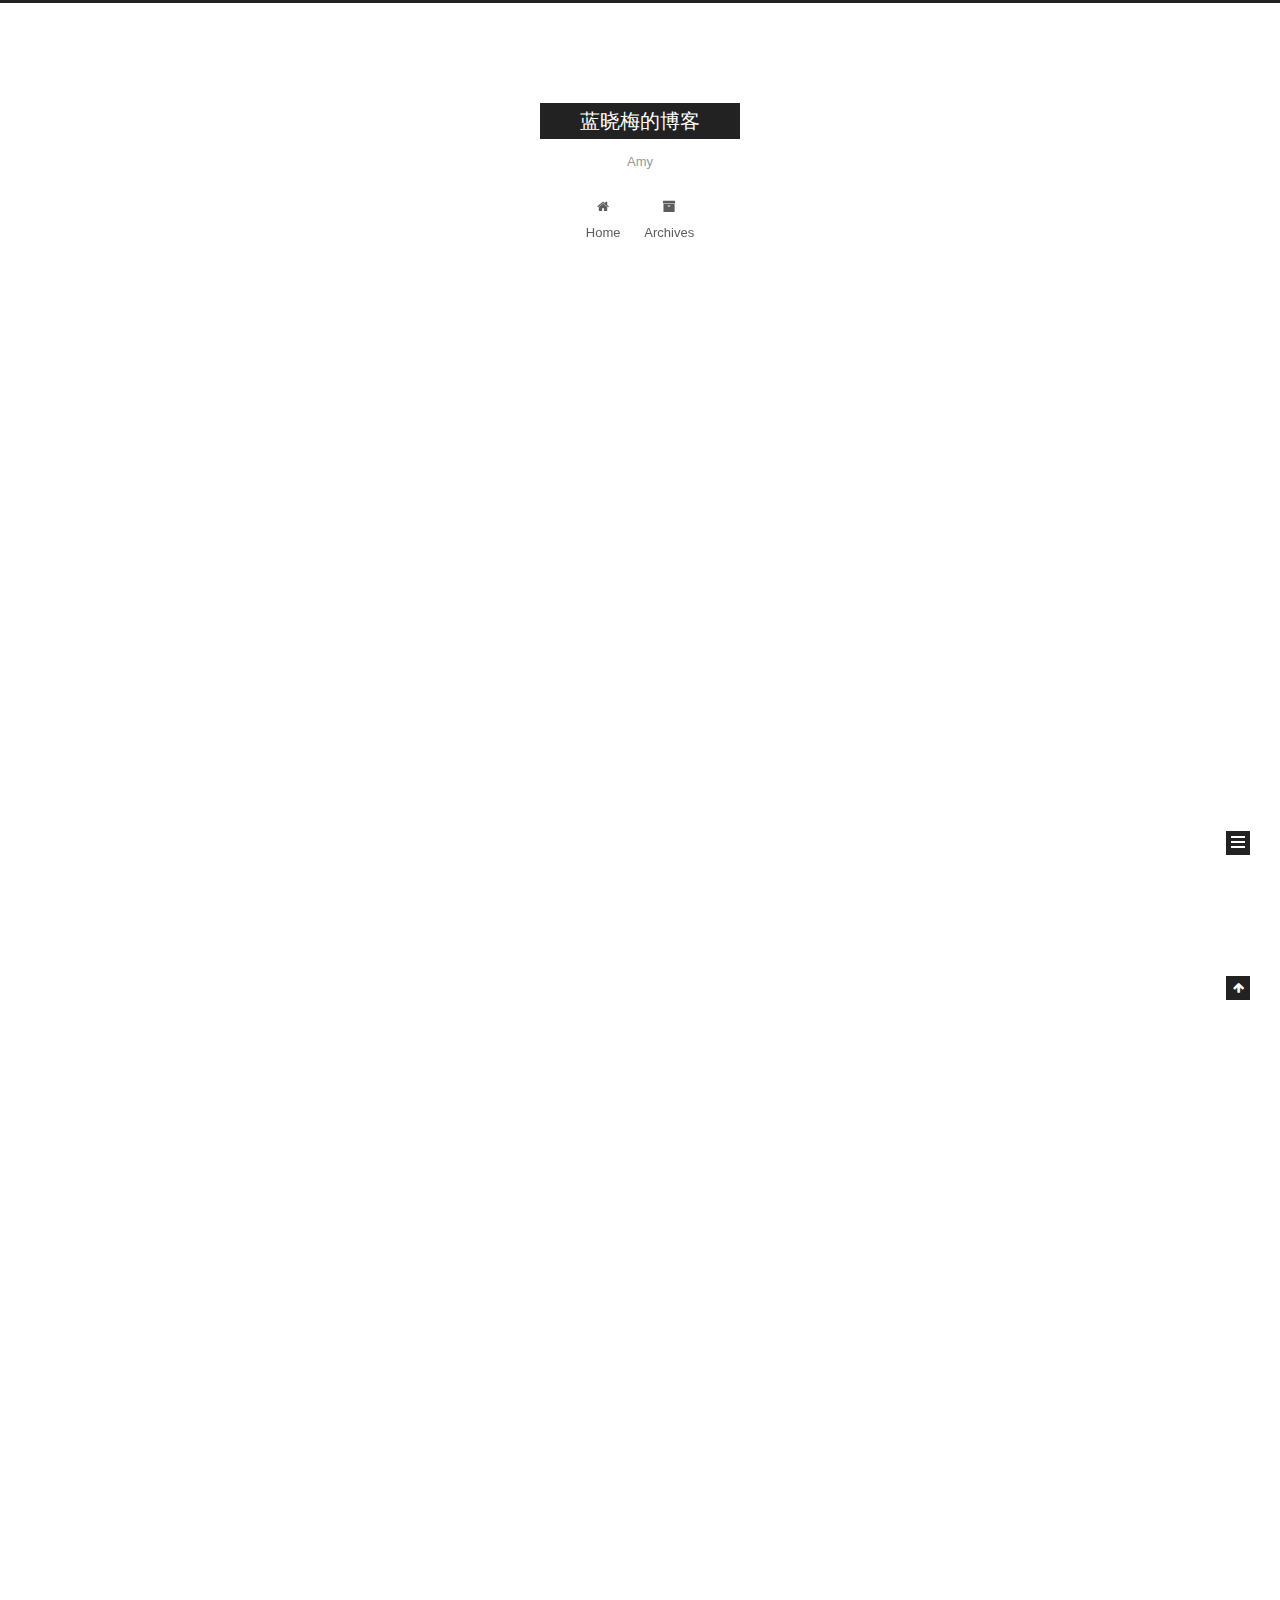
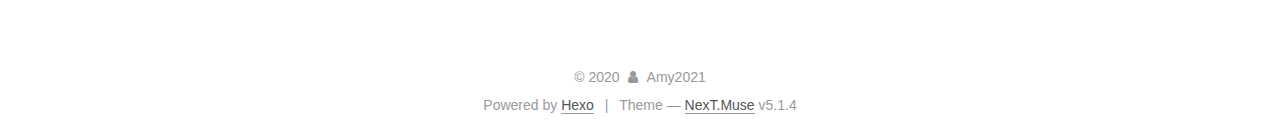
<file: index.html>
<!DOCTYPE html>



  


<html class="theme-next muse use-motion" lang="lan-Amy">
<head>
  <meta charset="UTF-8"/>
<meta http-equiv="X-UA-Compatible" content="IE=edge" />
<meta name="viewport" content="width=device-width, initial-scale=1, maximum-scale=1"/>
<meta name="theme-color" content="#222">









<meta http-equiv="Cache-Control" content="no-transform" />
<meta http-equiv="Cache-Control" content="no-siteapp" />
















  
  
  <link href="/lib/fancybox/source/jquery.fancybox.css?v=2.1.5" rel="stylesheet" type="text/css" />







<link href="/lib/font-awesome/css/font-awesome.min.css?v=4.6.2" rel="stylesheet" type="text/css" />

<link href="/css/main.css?v=5.1.4" rel="stylesheet" type="text/css" />


  <link rel="apple-touch-icon" sizes="180x180" href="/images/apple-touch-icon-next.png?v=5.1.4">


  <link rel="icon" type="image/png" sizes="32x32" href="/images/favicon-32x32-next.png?v=5.1.4">


  <link rel="icon" type="image/png" sizes="16x16" href="/images/favicon-16x16-next.png?v=5.1.4">


  <link rel="mask-icon" href="/images/logo.svg?v=5.1.4" color="#222">





  <meta name="keywords" content="Hexo, NexT" />










<meta name="description" content="刚刚上手">
<meta property="og:type" content="website">
<meta property="og:title" content="蓝晓梅的博客">
<meta property="og:url" content="http://yoursite.com/index.html">
<meta property="og:site_name" content="蓝晓梅的博客">
<meta property="og:description" content="刚刚上手">
<meta property="article:author" content="Amy2021">
<meta name="twitter:card" content="summary">



<script type="text/javascript" id="hexo.configurations">
  var NexT = window.NexT || {};
  var CONFIG = {
    root: '/',
    scheme: 'Muse',
    version: '5.1.4',
    sidebar: {"position":"left","display":"post","offset":12,"b2t":false,"scrollpercent":false,"onmobile":false},
    fancybox: true,
    tabs: true,
    motion: {"enable":true,"async":false,"transition":{"post_block":"fadeIn","post_header":"slideDownIn","post_body":"slideDownIn","coll_header":"slideLeftIn","sidebar":"slideUpIn"}},
    duoshuo: {
      userId: '0',
      author: 'Author'
    },
    algolia: {
      applicationID: '',
      apiKey: '',
      indexName: '',
      hits: {"per_page":10},
      labels: {"input_placeholder":"Search for Posts","hits_empty":"We didn't find any results for the search: ${query}","hits_stats":"${hits} results found in ${time} ms"}
    }
  };
</script>



  <link rel="canonical" href="http://yoursite.com/"/>





  <title>蓝晓梅的博客</title>
  








<meta name="generator" content="Hexo 4.2.0"></head>

<body itemscope itemtype="http://schema.org/WebPage" lang="lan-Amy">

  
  
    
  

  <div class="container sidebar-position-left 
  page-home">
    <div class="headband"></div>

    <header id="header" class="header" itemscope itemtype="http://schema.org/WPHeader">
      <div class="header-inner"><div class="site-brand-wrapper">
  <div class="site-meta ">
    

    <div class="custom-logo-site-title">
      <a href="/"  class="brand" rel="start">
        <span class="logo-line-before"><i></i></span>
        <span class="site-title">蓝晓梅的博客</span>
        <span class="logo-line-after"><i></i></span>
      </a>
    </div>
      
        <p class="site-subtitle">Amy</p>
      
  </div>

  <div class="site-nav-toggle">
    <button>
      <span class="btn-bar"></span>
      <span class="btn-bar"></span>
      <span class="btn-bar"></span>
    </button>
  </div>
</div>

<nav class="site-nav">
  

  
    <ul id="menu" class="menu">
      
        
        <li class="menu-item menu-item-home">
          <a href="/%20" rel="section">
            
              <i class="menu-item-icon fa fa-fw fa-home"></i> <br />
            
            Home
          </a>
        </li>
      
        
        <li class="menu-item menu-item-archives">
          <a href="/archives/%20" rel="section">
            
              <i class="menu-item-icon fa fa-fw fa-archive"></i> <br />
            
            Archives
          </a>
        </li>
      

      
    </ul>
  

  
</nav>



 </div>
    </header>

    <main id="main" class="main">
      <div class="main-inner">
        <div class="content-wrap">
          <div id="content" class="content">
            
  <section id="posts" class="posts-expand">
    
      

  

  
  
  

  <article class="post post-type-normal" itemscope itemtype="http://schema.org/Article">
  
  
  
  <div class="post-block">
    <link itemprop="mainEntityOfPage" href="http://yoursite.com/2020/05/08/first-blog/">

    <span hidden itemprop="author" itemscope itemtype="http://schema.org/Person">
      <meta itemprop="name" content="Amy2021">
      <meta itemprop="description" content="">
      <meta itemprop="image" content="/images/avatar.gif">
    </span>

    <span hidden itemprop="publisher" itemscope itemtype="http://schema.org/Organization">
      <meta itemprop="name" content="蓝晓梅的博客">
    </span>

    
      <header class="post-header">

        
        
          <h1 class="post-title" itemprop="name headline">
                
                <a class="post-title-link" href="/2020/05/08/first-blog/" itemprop="url">first-blog</a></h1>
        

        <div class="post-meta">
          <span class="post-time">
            
              <span class="post-meta-item-icon">
                <i class="fa fa-calendar-o"></i>
              </span>
              
                <span class="post-meta-item-text">Posted on</span>
              
              <time title="Post created" itemprop="dateCreated datePublished" datetime="2020-05-08T17:28:04+08:00">
                2020-05-08
              </time>
            

            

            
          </span>

          

          
            
          

          
          

          

          

          

        </div>
      </header>
    

    
    
    
    <div class="post-body" itemprop="articleBody">

      
      

      
        
          
            <h3 id="蓝晓梅的博客"><a href="#蓝晓梅的博客" class="headerlink" title="蓝晓梅的博客"></a>蓝晓梅的博客</h3>
          
        
      
    </div>
    
    
    

    

    

    

    <footer class="post-footer">
      

      

      

      
      
        <div class="post-eof"></div>
      
    </footer>
  </div>
  
  
  
  </article>


    
      

  

  
  
  

  <article class="post post-type-normal" itemscope itemtype="http://schema.org/Article">
  
  
  
  <div class="post-block">
    <link itemprop="mainEntityOfPage" href="http://yoursite.com/2020/05/08/hello-world/">

    <span hidden itemprop="author" itemscope itemtype="http://schema.org/Person">
      <meta itemprop="name" content="Amy2021">
      <meta itemprop="description" content="">
      <meta itemprop="image" content="/images/avatar.gif">
    </span>

    <span hidden itemprop="publisher" itemscope itemtype="http://schema.org/Organization">
      <meta itemprop="name" content="蓝晓梅的博客">
    </span>

    
      <header class="post-header">

        
        
          <h1 class="post-title" itemprop="name headline">
                
                <a class="post-title-link" href="/2020/05/08/hello-world/" itemprop="url">Hello World</a></h1>
        

        <div class="post-meta">
          <span class="post-time">
            
              <span class="post-meta-item-icon">
                <i class="fa fa-calendar-o"></i>
              </span>
              
                <span class="post-meta-item-text">Posted on</span>
              
              <time title="Post created" itemprop="dateCreated datePublished" datetime="2020-05-08T17:12:32+08:00">
                2020-05-08
              </time>
            

            

            
          </span>

          

          
            
          

          
          

          

          

          

        </div>
      </header>
    

    
    
    
    <div class="post-body" itemprop="articleBody">

      
      

      
        
          
            <p>Welcome to <a href="https://hexo.io/" target="_blank" rel="noopener">Hexo</a>! This is your very first post. Check <a href="https://hexo.io/docs/" target="_blank" rel="noopener">documentation</a> for more info. If you get any problems when using Hexo, you can find the answer in <a href="https://hexo.io/docs/troubleshooting.html" target="_blank" rel="noopener">troubleshooting</a> or you can ask me on <a href="https://github.com/hexojs/hexo/issues" target="_blank" rel="noopener">GitHub</a>.</p>
<h2 id="Quick-Start"><a href="#Quick-Start" class="headerlink" title="Quick Start"></a>Quick Start</h2><h3 id="Create-a-new-post"><a href="#Create-a-new-post" class="headerlink" title="Create a new post"></a>Create a new post</h3><figure class="highlight bash"><table><tr><td class="gutter"><pre><span class="line">1</span><br></pre></td><td class="code"><pre><span class="line">$ hexo new <span class="string">"My New Post"</span></span><br></pre></td></tr></table></figure>

<p>More info: <a href="https://hexo.io/docs/writing.html" target="_blank" rel="noopener">Writing</a></p>
<h3 id="Run-server"><a href="#Run-server" class="headerlink" title="Run server"></a>Run server</h3><figure class="highlight bash"><table><tr><td class="gutter"><pre><span class="line">1</span><br></pre></td><td class="code"><pre><span class="line">$ hexo server</span><br></pre></td></tr></table></figure>

<p>More info: <a href="https://hexo.io/docs/server.html" target="_blank" rel="noopener">Server</a></p>
<h3 id="Generate-static-files"><a href="#Generate-static-files" class="headerlink" title="Generate static files"></a>Generate static files</h3><figure class="highlight bash"><table><tr><td class="gutter"><pre><span class="line">1</span><br></pre></td><td class="code"><pre><span class="line">$ hexo generate</span><br></pre></td></tr></table></figure>

<p>More info: <a href="https://hexo.io/docs/generating.html" target="_blank" rel="noopener">Generating</a></p>
<h3 id="Deploy-to-remote-sites"><a href="#Deploy-to-remote-sites" class="headerlink" title="Deploy to remote sites"></a>Deploy to remote sites</h3><figure class="highlight bash"><table><tr><td class="gutter"><pre><span class="line">1</span><br></pre></td><td class="code"><pre><span class="line">$ hexo deploy</span><br></pre></td></tr></table></figure>

<p>More info: <a href="https://hexo.io/docs/one-command-deployment.html" target="_blank" rel="noopener">Deployment</a></p>

          
        
      
    </div>
    
    
    

    

    

    

    <footer class="post-footer">
      

      

      

      
      
        <div class="post-eof"></div>
      
    </footer>
  </div>
  
  
  
  </article>


    
  </section>

  


          </div>
          


          

        </div>
        
          
  
  <div class="sidebar-toggle">
    <div class="sidebar-toggle-line-wrap">
      <span class="sidebar-toggle-line sidebar-toggle-line-first"></span>
      <span class="sidebar-toggle-line sidebar-toggle-line-middle"></span>
      <span class="sidebar-toggle-line sidebar-toggle-line-last"></span>
    </div>
  </div>

  <aside id="sidebar" class="sidebar">
    
    <div class="sidebar-inner">

      

      

      <section class="site-overview-wrap sidebar-panel sidebar-panel-active">
        <div class="site-overview">
          <div class="site-author motion-element" itemprop="author" itemscope itemtype="http://schema.org/Person">
            
              <p class="site-author-name" itemprop="name">Amy2021</p>
              <p class="site-description motion-element" itemprop="description">刚刚上手</p>
          </div>

          <nav class="site-state motion-element">

            
              <div class="site-state-item site-state-posts">
              
                <a href="/archives/%20%7C%7C%20archive">
              
                  <span class="site-state-item-count">2</span>
                  <span class="site-state-item-name">posts</span>
                </a>
              </div>
            

            

            

          </nav>

          

          

          
          

          
          

          

        </div>
      </section>

      

      

    </div>
  </aside>


        
      </div>
    </main>

    <footer id="footer" class="footer">
      <div class="footer-inner">
        <div class="copyright">&copy; <span itemprop="copyrightYear">2020</span>
  <span class="with-love">
    <i class="fa fa-user"></i>
  </span>
  <span class="author" itemprop="copyrightHolder">Amy2021</span>

  
</div>


  <div class="powered-by">Powered by <a class="theme-link" target="_blank" href="https://hexo.io">Hexo</a></div>



  <span class="post-meta-divider">|</span>



  <div class="theme-info">Theme &mdash; <a class="theme-link" target="_blank" href="https://github.com/iissnan/hexo-theme-next">NexT.Muse</a> v5.1.4</div>




        







        
      </div>
    </footer>

    
      <div class="back-to-top">
        <i class="fa fa-arrow-up"></i>
        
      </div>
    

    

  </div>

  

<script type="text/javascript">
  if (Object.prototype.toString.call(window.Promise) !== '[object Function]') {
    window.Promise = null;
  }
</script>









  












  
  
    <script type="text/javascript" src="/lib/jquery/index.js?v=2.1.3"></script>
  

  
  
    <script type="text/javascript" src="/lib/fastclick/lib/fastclick.min.js?v=1.0.6"></script>
  

  
  
    <script type="text/javascript" src="/lib/jquery_lazyload/jquery.lazyload.js?v=1.9.7"></script>
  

  
  
    <script type="text/javascript" src="/lib/velocity/velocity.min.js?v=1.2.1"></script>
  

  
  
    <script type="text/javascript" src="/lib/velocity/velocity.ui.min.js?v=1.2.1"></script>
  

  
  
    <script type="text/javascript" src="/lib/fancybox/source/jquery.fancybox.pack.js?v=2.1.5"></script>
  


  


  <script type="text/javascript" src="/js/src/utils.js?v=5.1.4"></script>

  <script type="text/javascript" src="/js/src/motion.js?v=5.1.4"></script>



  
  

  

  


  <script type="text/javascript" src="/js/src/bootstrap.js?v=5.1.4"></script>



  


  




	





  





  












  





  

  

  

  
  

  

  

  

</body>
</html>
</file>
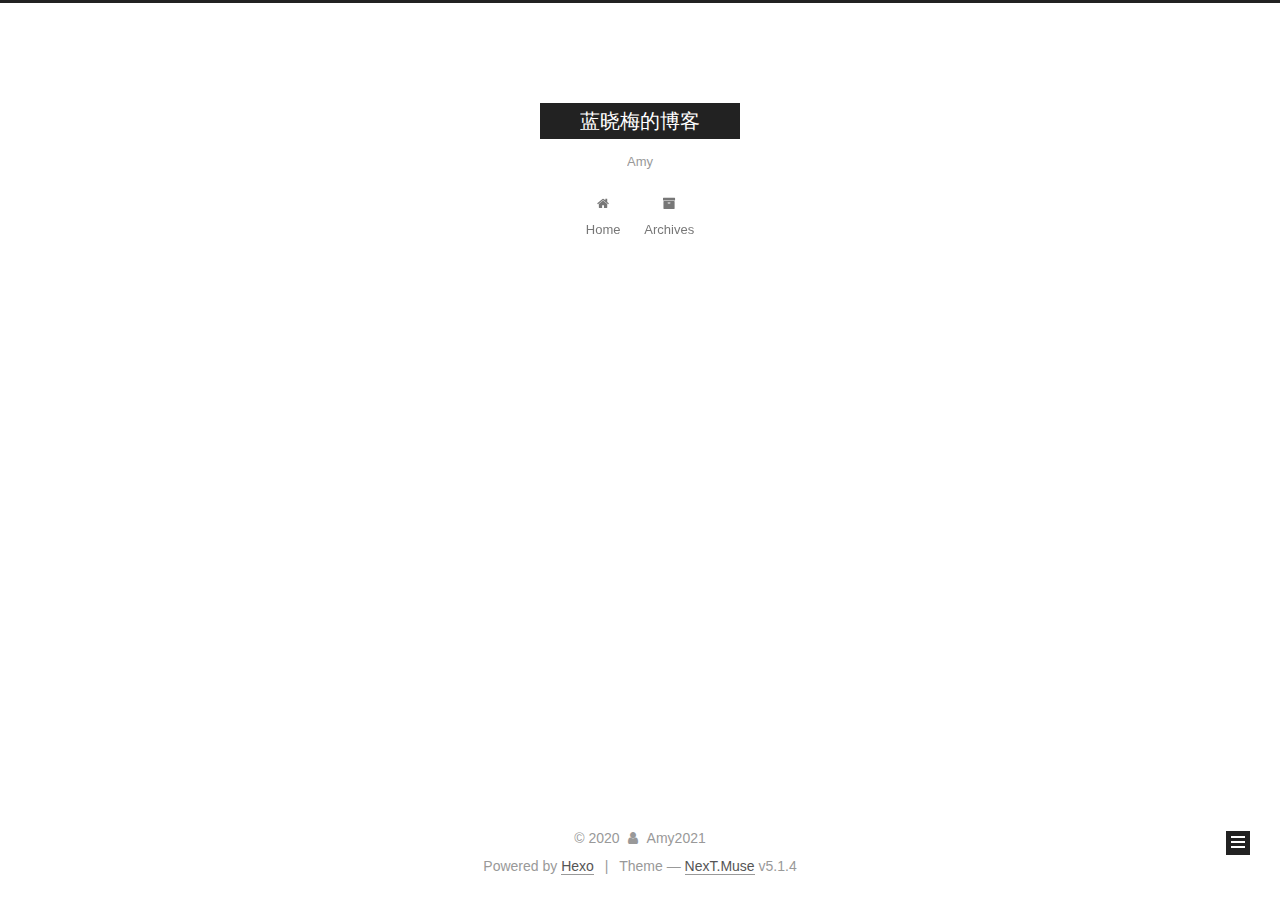
<file: archives/index.html>
<!DOCTYPE html>



  


<html class="theme-next muse use-motion" lang="lan-Amy">
<head>
  <meta charset="UTF-8"/>
<meta http-equiv="X-UA-Compatible" content="IE=edge" />
<meta name="viewport" content="width=device-width, initial-scale=1, maximum-scale=1"/>
<meta name="theme-color" content="#222">









<meta http-equiv="Cache-Control" content="no-transform" />
<meta http-equiv="Cache-Control" content="no-siteapp" />
















  
  
  <link href="/lib/fancybox/source/jquery.fancybox.css?v=2.1.5" rel="stylesheet" type="text/css" />







<link href="/lib/font-awesome/css/font-awesome.min.css?v=4.6.2" rel="stylesheet" type="text/css" />

<link href="/css/main.css?v=5.1.4" rel="stylesheet" type="text/css" />


  <link rel="apple-touch-icon" sizes="180x180" href="/images/apple-touch-icon-next.png?v=5.1.4">


  <link rel="icon" type="image/png" sizes="32x32" href="/images/favicon-32x32-next.png?v=5.1.4">


  <link rel="icon" type="image/png" sizes="16x16" href="/images/favicon-16x16-next.png?v=5.1.4">


  <link rel="mask-icon" href="/images/logo.svg?v=5.1.4" color="#222">





  <meta name="keywords" content="Hexo, NexT" />










<meta name="description" content="刚刚上手">
<meta property="og:type" content="website">
<meta property="og:title" content="蓝晓梅的博客">
<meta property="og:url" content="http://yoursite.com/archives/index.html">
<meta property="og:site_name" content="蓝晓梅的博客">
<meta property="og:description" content="刚刚上手">
<meta property="article:author" content="Amy2021">
<meta name="twitter:card" content="summary">



<script type="text/javascript" id="hexo.configurations">
  var NexT = window.NexT || {};
  var CONFIG = {
    root: '/',
    scheme: 'Muse',
    version: '5.1.4',
    sidebar: {"position":"left","display":"post","offset":12,"b2t":false,"scrollpercent":false,"onmobile":false},
    fancybox: true,
    tabs: true,
    motion: {"enable":true,"async":false,"transition":{"post_block":"fadeIn","post_header":"slideDownIn","post_body":"slideDownIn","coll_header":"slideLeftIn","sidebar":"slideUpIn"}},
    duoshuo: {
      userId: '0',
      author: 'Author'
    },
    algolia: {
      applicationID: '',
      apiKey: '',
      indexName: '',
      hits: {"per_page":10},
      labels: {"input_placeholder":"Search for Posts","hits_empty":"We didn't find any results for the search: ${query}","hits_stats":"${hits} results found in ${time} ms"}
    }
  };
</script>



  <link rel="canonical" href="http://yoursite.com/archives/"/>





  <title>Archive | 蓝晓梅的博客</title>
  








<meta name="generator" content="Hexo 4.2.0"></head>

<body itemscope itemtype="http://schema.org/WebPage" lang="lan-Amy">

  
  
    
  

  <div class="container sidebar-position-left page-archive">
    <div class="headband"></div>

    <header id="header" class="header" itemscope itemtype="http://schema.org/WPHeader">
      <div class="header-inner"><div class="site-brand-wrapper">
  <div class="site-meta ">
    

    <div class="custom-logo-site-title">
      <a href="/"  class="brand" rel="start">
        <span class="logo-line-before"><i></i></span>
        <span class="site-title">蓝晓梅的博客</span>
        <span class="logo-line-after"><i></i></span>
      </a>
    </div>
      
        <p class="site-subtitle">Amy</p>
      
  </div>

  <div class="site-nav-toggle">
    <button>
      <span class="btn-bar"></span>
      <span class="btn-bar"></span>
      <span class="btn-bar"></span>
    </button>
  </div>
</div>

<nav class="site-nav">
  

  
    <ul id="menu" class="menu">
      
        
        <li class="menu-item menu-item-home">
          <a href="/%20" rel="section">
            
              <i class="menu-item-icon fa fa-fw fa-home"></i> <br />
            
            Home
          </a>
        </li>
      
        
        <li class="menu-item menu-item-archives">
          <a href="/archives/%20" rel="section">
            
              <i class="menu-item-icon fa fa-fw fa-archive"></i> <br />
            
            Archives
          </a>
        </li>
      

      
    </ul>
  

  
</nav>



 </div>
    </header>

    <main id="main" class="main">
      <div class="main-inner">
        <div class="content-wrap">
          <div id="content" class="content">
            

  
  
  
  <div class="post-block archive">
    <div id="posts" class="posts-collapse">
      <span class="archive-move-on"></span>

      <span class="archive-page-counter">
        
        
        
          
        
        Um..! 2 posts in total. Keep on posting.
      </span>

      

        
        
        

        
          
          <div class="collection-title">
            <h1 class="archive-year" id="archive-year-2020">2020</h1>
          </div>
        
        

        

  <article class="post post-type-normal" itemscope itemtype="http://schema.org/Article">
    <header class="post-header">

      <h2 class="post-title">
        
            <a class="post-title-link" href="/2020/05/08/first-blog/" itemprop="url">
              
                <span itemprop="name">first-blog</span>
              
            </a>
        
      </h2>

      <div class="post-meta">
        <time class="post-time" itemprop="dateCreated"
              datetime="2020-05-08T17:28:04+08:00"
              content="2020-05-08" >
          05-08
        </time>
      </div>

    </header>
  </article>



      

        
        
        

        
        

        

  <article class="post post-type-normal" itemscope itemtype="http://schema.org/Article">
    <header class="post-header">

      <h2 class="post-title">
        
            <a class="post-title-link" href="/2020/05/08/hello-world/" itemprop="url">
              
                <span itemprop="name">Hello World</span>
              
            </a>
        
      </h2>

      <div class="post-meta">
        <time class="post-time" itemprop="dateCreated"
              datetime="2020-05-08T17:12:32+08:00"
              content="2020-05-08" >
          05-08
        </time>
      </div>

    </header>
  </article>



      

    </div>
  </div>
  
  
  

  



          </div>
          


          

        </div>
        
          
  
  <div class="sidebar-toggle">
    <div class="sidebar-toggle-line-wrap">
      <span class="sidebar-toggle-line sidebar-toggle-line-first"></span>
      <span class="sidebar-toggle-line sidebar-toggle-line-middle"></span>
      <span class="sidebar-toggle-line sidebar-toggle-line-last"></span>
    </div>
  </div>

  <aside id="sidebar" class="sidebar">
    
    <div class="sidebar-inner">

      

      

      <section class="site-overview-wrap sidebar-panel sidebar-panel-active">
        <div class="site-overview">
          <div class="site-author motion-element" itemprop="author" itemscope itemtype="http://schema.org/Person">
            
              <p class="site-author-name" itemprop="name">Amy2021</p>
              <p class="site-description motion-element" itemprop="description">刚刚上手</p>
          </div>

          <nav class="site-state motion-element">

            
              <div class="site-state-item site-state-posts">
              
                <a href="/archives/%20%7C%7C%20archive">
              
                  <span class="site-state-item-count">2</span>
                  <span class="site-state-item-name">posts</span>
                </a>
              </div>
            

            

            

          </nav>

          

          

          
          

          
          

          

        </div>
      </section>

      

      

    </div>
  </aside>


        
      </div>
    </main>

    <footer id="footer" class="footer">
      <div class="footer-inner">
        <div class="copyright">&copy; <span itemprop="copyrightYear">2020</span>
  <span class="with-love">
    <i class="fa fa-user"></i>
  </span>
  <span class="author" itemprop="copyrightHolder">Amy2021</span>

  
</div>


  <div class="powered-by">Powered by <a class="theme-link" target="_blank" href="https://hexo.io">Hexo</a></div>



  <span class="post-meta-divider">|</span>



  <div class="theme-info">Theme &mdash; <a class="theme-link" target="_blank" href="https://github.com/iissnan/hexo-theme-next">NexT.Muse</a> v5.1.4</div>




        







        
      </div>
    </footer>

    
      <div class="back-to-top">
        <i class="fa fa-arrow-up"></i>
        
      </div>
    

    

  </div>

  

<script type="text/javascript">
  if (Object.prototype.toString.call(window.Promise) !== '[object Function]') {
    window.Promise = null;
  }
</script>









  












  
  
    <script type="text/javascript" src="/lib/jquery/index.js?v=2.1.3"></script>
  

  
  
    <script type="text/javascript" src="/lib/fastclick/lib/fastclick.min.js?v=1.0.6"></script>
  

  
  
    <script type="text/javascript" src="/lib/jquery_lazyload/jquery.lazyload.js?v=1.9.7"></script>
  

  
  
    <script type="text/javascript" src="/lib/velocity/velocity.min.js?v=1.2.1"></script>
  

  
  
    <script type="text/javascript" src="/lib/velocity/velocity.ui.min.js?v=1.2.1"></script>
  

  
  
    <script type="text/javascript" src="/lib/fancybox/source/jquery.fancybox.pack.js?v=2.1.5"></script>
  


  


  <script type="text/javascript" src="/js/src/utils.js?v=5.1.4"></script>

  <script type="text/javascript" src="/js/src/motion.js?v=5.1.4"></script>



  
  

  

  


  <script type="text/javascript" src="/js/src/bootstrap.js?v=5.1.4"></script>



  


  




	





  





  












  





  

  

  

  
  

  

  

  

</body>
</html>
</file>
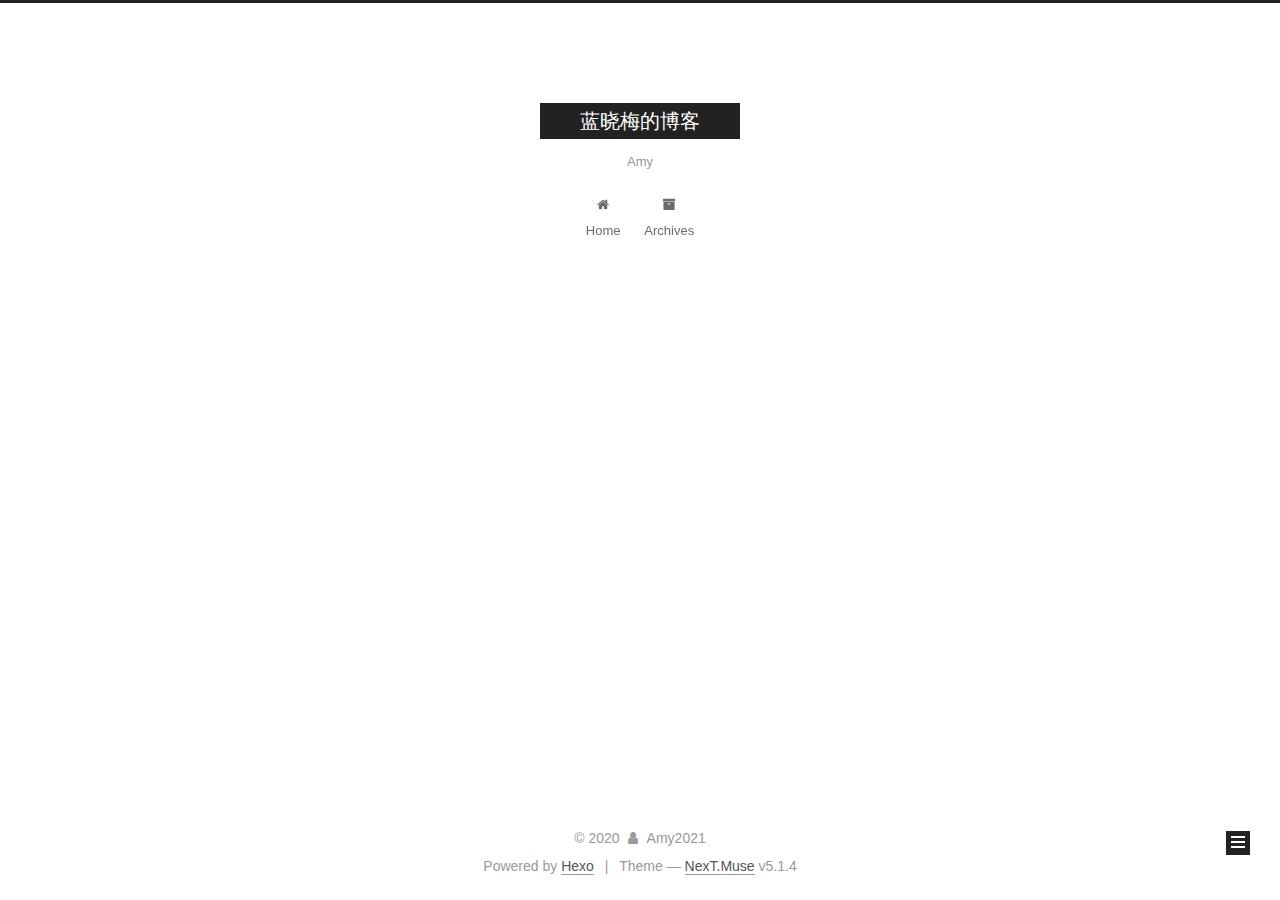
<file: archives/2020/index.html>
<!DOCTYPE html>



  


<html class="theme-next muse use-motion" lang="lan-Amy">
<head>
  <meta charset="UTF-8"/>
<meta http-equiv="X-UA-Compatible" content="IE=edge" />
<meta name="viewport" content="width=device-width, initial-scale=1, maximum-scale=1"/>
<meta name="theme-color" content="#222">









<meta http-equiv="Cache-Control" content="no-transform" />
<meta http-equiv="Cache-Control" content="no-siteapp" />
















  
  
  <link href="/lib/fancybox/source/jquery.fancybox.css?v=2.1.5" rel="stylesheet" type="text/css" />







<link href="/lib/font-awesome/css/font-awesome.min.css?v=4.6.2" rel="stylesheet" type="text/css" />

<link href="/css/main.css?v=5.1.4" rel="stylesheet" type="text/css" />


  <link rel="apple-touch-icon" sizes="180x180" href="/images/apple-touch-icon-next.png?v=5.1.4">


  <link rel="icon" type="image/png" sizes="32x32" href="/images/favicon-32x32-next.png?v=5.1.4">


  <link rel="icon" type="image/png" sizes="16x16" href="/images/favicon-16x16-next.png?v=5.1.4">


  <link rel="mask-icon" href="/images/logo.svg?v=5.1.4" color="#222">





  <meta name="keywords" content="Hexo, NexT" />










<meta name="description" content="刚刚上手">
<meta property="og:type" content="website">
<meta property="og:title" content="蓝晓梅的博客">
<meta property="og:url" content="http://yoursite.com/archives/2020/index.html">
<meta property="og:site_name" content="蓝晓梅的博客">
<meta property="og:description" content="刚刚上手">
<meta property="article:author" content="Amy2021">
<meta name="twitter:card" content="summary">



<script type="text/javascript" id="hexo.configurations">
  var NexT = window.NexT || {};
  var CONFIG = {
    root: '/',
    scheme: 'Muse',
    version: '5.1.4',
    sidebar: {"position":"left","display":"post","offset":12,"b2t":false,"scrollpercent":false,"onmobile":false},
    fancybox: true,
    tabs: true,
    motion: {"enable":true,"async":false,"transition":{"post_block":"fadeIn","post_header":"slideDownIn","post_body":"slideDownIn","coll_header":"slideLeftIn","sidebar":"slideUpIn"}},
    duoshuo: {
      userId: '0',
      author: 'Author'
    },
    algolia: {
      applicationID: '',
      apiKey: '',
      indexName: '',
      hits: {"per_page":10},
      labels: {"input_placeholder":"Search for Posts","hits_empty":"We didn't find any results for the search: ${query}","hits_stats":"${hits} results found in ${time} ms"}
    }
  };
</script>



  <link rel="canonical" href="http://yoursite.com/archives/2020/"/>





  <title>Archive | 蓝晓梅的博客</title>
  








<meta name="generator" content="Hexo 4.2.0"></head>

<body itemscope itemtype="http://schema.org/WebPage" lang="lan-Amy">

  
  
    
  

  <div class="container sidebar-position-left page-archive">
    <div class="headband"></div>

    <header id="header" class="header" itemscope itemtype="http://schema.org/WPHeader">
      <div class="header-inner"><div class="site-brand-wrapper">
  <div class="site-meta ">
    

    <div class="custom-logo-site-title">
      <a href="/"  class="brand" rel="start">
        <span class="logo-line-before"><i></i></span>
        <span class="site-title">蓝晓梅的博客</span>
        <span class="logo-line-after"><i></i></span>
      </a>
    </div>
      
        <p class="site-subtitle">Amy</p>
      
  </div>

  <div class="site-nav-toggle">
    <button>
      <span class="btn-bar"></span>
      <span class="btn-bar"></span>
      <span class="btn-bar"></span>
    </button>
  </div>
</div>

<nav class="site-nav">
  

  
    <ul id="menu" class="menu">
      
        
        <li class="menu-item menu-item-home">
          <a href="/%20" rel="section">
            
              <i class="menu-item-icon fa fa-fw fa-home"></i> <br />
            
            Home
          </a>
        </li>
      
        
        <li class="menu-item menu-item-archives">
          <a href="/archives/%20" rel="section">
            
              <i class="menu-item-icon fa fa-fw fa-archive"></i> <br />
            
            Archives
          </a>
        </li>
      

      
    </ul>
  

  
</nav>



 </div>
    </header>

    <main id="main" class="main">
      <div class="main-inner">
        <div class="content-wrap">
          <div id="content" class="content">
            

  
  
  
  <div class="post-block archive">
    <div id="posts" class="posts-collapse">
      <span class="archive-move-on"></span>

      <span class="archive-page-counter">
        
        
        
          
        
        Um..! 2 posts in total. Keep on posting.
      </span>

      

        
        
        

        
          
          <div class="collection-title">
            <h1 class="archive-year" id="archive-year-2020">2020</h1>
          </div>
        
        

        

  <article class="post post-type-normal" itemscope itemtype="http://schema.org/Article">
    <header class="post-header">

      <h2 class="post-title">
        
            <a class="post-title-link" href="/2020/05/08/first-blog/" itemprop="url">
              
                <span itemprop="name">first-blog</span>
              
            </a>
        
      </h2>

      <div class="post-meta">
        <time class="post-time" itemprop="dateCreated"
              datetime="2020-05-08T17:28:04+08:00"
              content="2020-05-08" >
          05-08
        </time>
      </div>

    </header>
  </article>



      

        
        
        

        
        

        

  <article class="post post-type-normal" itemscope itemtype="http://schema.org/Article">
    <header class="post-header">

      <h2 class="post-title">
        
            <a class="post-title-link" href="/2020/05/08/hello-world/" itemprop="url">
              
                <span itemprop="name">Hello World</span>
              
            </a>
        
      </h2>

      <div class="post-meta">
        <time class="post-time" itemprop="dateCreated"
              datetime="2020-05-08T17:12:32+08:00"
              content="2020-05-08" >
          05-08
        </time>
      </div>

    </header>
  </article>



      

    </div>
  </div>
  
  
  

  



          </div>
          


          

        </div>
        
          
  
  <div class="sidebar-toggle">
    <div class="sidebar-toggle-line-wrap">
      <span class="sidebar-toggle-line sidebar-toggle-line-first"></span>
      <span class="sidebar-toggle-line sidebar-toggle-line-middle"></span>
      <span class="sidebar-toggle-line sidebar-toggle-line-last"></span>
    </div>
  </div>

  <aside id="sidebar" class="sidebar">
    
    <div class="sidebar-inner">

      

      

      <section class="site-overview-wrap sidebar-panel sidebar-panel-active">
        <div class="site-overview">
          <div class="site-author motion-element" itemprop="author" itemscope itemtype="http://schema.org/Person">
            
              <p class="site-author-name" itemprop="name">Amy2021</p>
              <p class="site-description motion-element" itemprop="description">刚刚上手</p>
          </div>

          <nav class="site-state motion-element">

            
              <div class="site-state-item site-state-posts">
              
                <a href="/archives/%20%7C%7C%20archive">
              
                  <span class="site-state-item-count">2</span>
                  <span class="site-state-item-name">posts</span>
                </a>
              </div>
            

            

            

          </nav>

          

          

          
          

          
          

          

        </div>
      </section>

      

      

    </div>
  </aside>


        
      </div>
    </main>

    <footer id="footer" class="footer">
      <div class="footer-inner">
        <div class="copyright">&copy; <span itemprop="copyrightYear">2020</span>
  <span class="with-love">
    <i class="fa fa-user"></i>
  </span>
  <span class="author" itemprop="copyrightHolder">Amy2021</span>

  
</div>


  <div class="powered-by">Powered by <a class="theme-link" target="_blank" href="https://hexo.io">Hexo</a></div>



  <span class="post-meta-divider">|</span>



  <div class="theme-info">Theme &mdash; <a class="theme-link" target="_blank" href="https://github.com/iissnan/hexo-theme-next">NexT.Muse</a> v5.1.4</div>




        







        
      </div>
    </footer>

    
      <div class="back-to-top">
        <i class="fa fa-arrow-up"></i>
        
      </div>
    

    

  </div>

  

<script type="text/javascript">
  if (Object.prototype.toString.call(window.Promise) !== '[object Function]') {
    window.Promise = null;
  }
</script>









  












  
  
    <script type="text/javascript" src="/lib/jquery/index.js?v=2.1.3"></script>
  

  
  
    <script type="text/javascript" src="/lib/fastclick/lib/fastclick.min.js?v=1.0.6"></script>
  

  
  
    <script type="text/javascript" src="/lib/jquery_lazyload/jquery.lazyload.js?v=1.9.7"></script>
  

  
  
    <script type="text/javascript" src="/lib/velocity/velocity.min.js?v=1.2.1"></script>
  

  
  
    <script type="text/javascript" src="/lib/velocity/velocity.ui.min.js?v=1.2.1"></script>
  

  
  
    <script type="text/javascript" src="/lib/fancybox/source/jquery.fancybox.pack.js?v=2.1.5"></script>
  


  


  <script type="text/javascript" src="/js/src/utils.js?v=5.1.4"></script>

  <script type="text/javascript" src="/js/src/motion.js?v=5.1.4"></script>



  
  

  

  


  <script type="text/javascript" src="/js/src/bootstrap.js?v=5.1.4"></script>



  


  




	





  





  












  





  

  

  

  
  

  

  

  

</body>
</html>
</file>
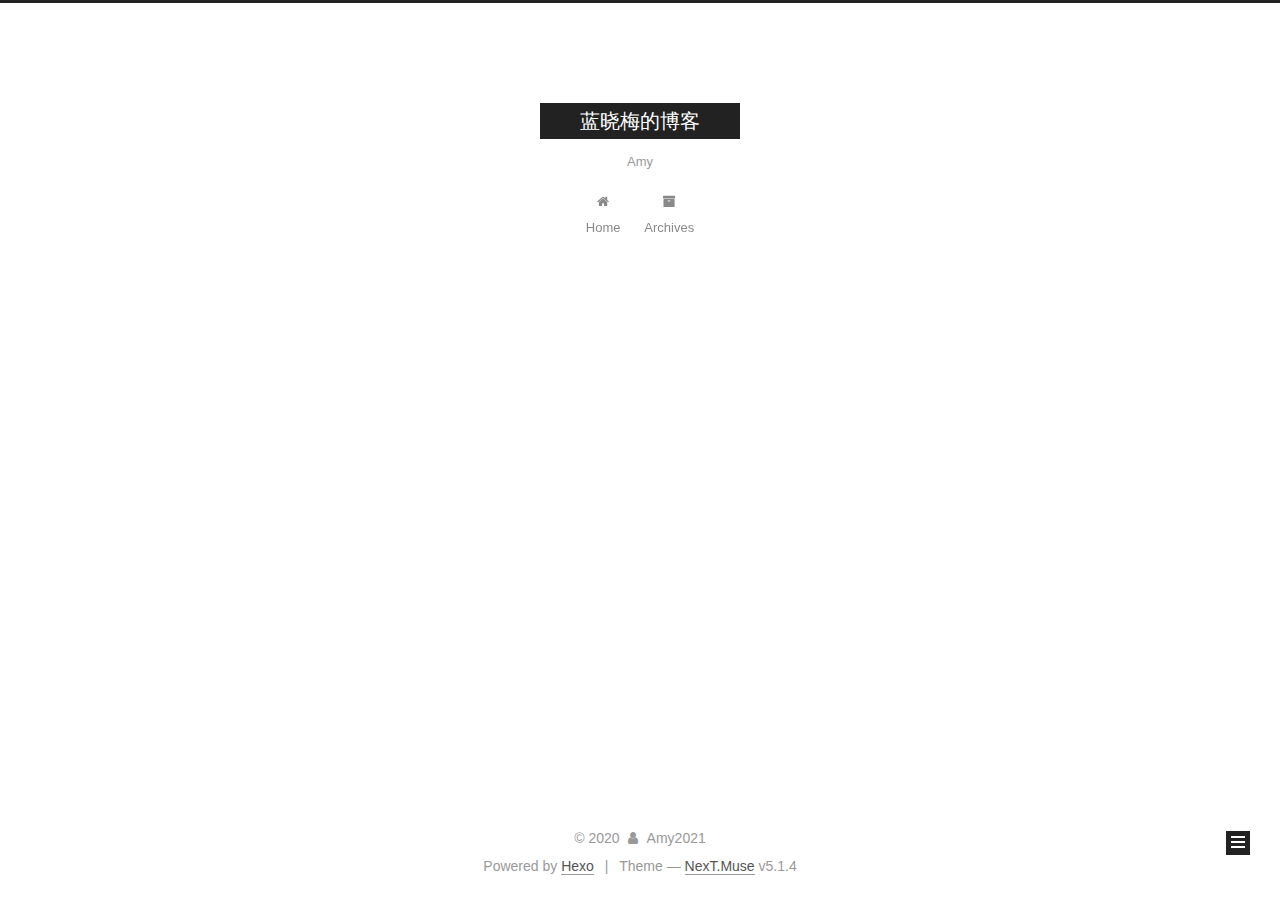
<file: archives/2020/05/index.html>
<!DOCTYPE html>



  


<html class="theme-next muse use-motion" lang="lan-Amy">
<head>
  <meta charset="UTF-8"/>
<meta http-equiv="X-UA-Compatible" content="IE=edge" />
<meta name="viewport" content="width=device-width, initial-scale=1, maximum-scale=1"/>
<meta name="theme-color" content="#222">









<meta http-equiv="Cache-Control" content="no-transform" />
<meta http-equiv="Cache-Control" content="no-siteapp" />
















  
  
  <link href="/lib/fancybox/source/jquery.fancybox.css?v=2.1.5" rel="stylesheet" type="text/css" />







<link href="/lib/font-awesome/css/font-awesome.min.css?v=4.6.2" rel="stylesheet" type="text/css" />

<link href="/css/main.css?v=5.1.4" rel="stylesheet" type="text/css" />


  <link rel="apple-touch-icon" sizes="180x180" href="/images/apple-touch-icon-next.png?v=5.1.4">


  <link rel="icon" type="image/png" sizes="32x32" href="/images/favicon-32x32-next.png?v=5.1.4">


  <link rel="icon" type="image/png" sizes="16x16" href="/images/favicon-16x16-next.png?v=5.1.4">


  <link rel="mask-icon" href="/images/logo.svg?v=5.1.4" color="#222">





  <meta name="keywords" content="Hexo, NexT" />










<meta name="description" content="刚刚上手">
<meta property="og:type" content="website">
<meta property="og:title" content="蓝晓梅的博客">
<meta property="og:url" content="http://yoursite.com/archives/2020/05/index.html">
<meta property="og:site_name" content="蓝晓梅的博客">
<meta property="og:description" content="刚刚上手">
<meta property="article:author" content="Amy2021">
<meta name="twitter:card" content="summary">



<script type="text/javascript" id="hexo.configurations">
  var NexT = window.NexT || {};
  var CONFIG = {
    root: '/',
    scheme: 'Muse',
    version: '5.1.4',
    sidebar: {"position":"left","display":"post","offset":12,"b2t":false,"scrollpercent":false,"onmobile":false},
    fancybox: true,
    tabs: true,
    motion: {"enable":true,"async":false,"transition":{"post_block":"fadeIn","post_header":"slideDownIn","post_body":"slideDownIn","coll_header":"slideLeftIn","sidebar":"slideUpIn"}},
    duoshuo: {
      userId: '0',
      author: 'Author'
    },
    algolia: {
      applicationID: '',
      apiKey: '',
      indexName: '',
      hits: {"per_page":10},
      labels: {"input_placeholder":"Search for Posts","hits_empty":"We didn't find any results for the search: ${query}","hits_stats":"${hits} results found in ${time} ms"}
    }
  };
</script>



  <link rel="canonical" href="http://yoursite.com/archives/2020/05/"/>





  <title>Archive | 蓝晓梅的博客</title>
  








<meta name="generator" content="Hexo 4.2.0"></head>

<body itemscope itemtype="http://schema.org/WebPage" lang="lan-Amy">

  
  
    
  

  <div class="container sidebar-position-left page-archive">
    <div class="headband"></div>

    <header id="header" class="header" itemscope itemtype="http://schema.org/WPHeader">
      <div class="header-inner"><div class="site-brand-wrapper">
  <div class="site-meta ">
    

    <div class="custom-logo-site-title">
      <a href="/"  class="brand" rel="start">
        <span class="logo-line-before"><i></i></span>
        <span class="site-title">蓝晓梅的博客</span>
        <span class="logo-line-after"><i></i></span>
      </a>
    </div>
      
        <p class="site-subtitle">Amy</p>
      
  </div>

  <div class="site-nav-toggle">
    <button>
      <span class="btn-bar"></span>
      <span class="btn-bar"></span>
      <span class="btn-bar"></span>
    </button>
  </div>
</div>

<nav class="site-nav">
  

  
    <ul id="menu" class="menu">
      
        
        <li class="menu-item menu-item-home">
          <a href="/%20" rel="section">
            
              <i class="menu-item-icon fa fa-fw fa-home"></i> <br />
            
            Home
          </a>
        </li>
      
        
        <li class="menu-item menu-item-archives">
          <a href="/archives/%20" rel="section">
            
              <i class="menu-item-icon fa fa-fw fa-archive"></i> <br />
            
            Archives
          </a>
        </li>
      

      
    </ul>
  

  
</nav>



 </div>
    </header>

    <main id="main" class="main">
      <div class="main-inner">
        <div class="content-wrap">
          <div id="content" class="content">
            

  
  
  
  <div class="post-block archive">
    <div id="posts" class="posts-collapse">
      <span class="archive-move-on"></span>

      <span class="archive-page-counter">
        
        
        
          
        
        Um..! 2 posts in total. Keep on posting.
      </span>

      

        
        
        

        
          
          <div class="collection-title">
            <h1 class="archive-year" id="archive-year-2020">2020</h1>
          </div>
        
        

        

  <article class="post post-type-normal" itemscope itemtype="http://schema.org/Article">
    <header class="post-header">

      <h2 class="post-title">
        
            <a class="post-title-link" href="/2020/05/08/first-blog/" itemprop="url">
              
                <span itemprop="name">first-blog</span>
              
            </a>
        
      </h2>

      <div class="post-meta">
        <time class="post-time" itemprop="dateCreated"
              datetime="2020-05-08T17:28:04+08:00"
              content="2020-05-08" >
          05-08
        </time>
      </div>

    </header>
  </article>



      

        
        
        

        
        

        

  <article class="post post-type-normal" itemscope itemtype="http://schema.org/Article">
    <header class="post-header">

      <h2 class="post-title">
        
            <a class="post-title-link" href="/2020/05/08/hello-world/" itemprop="url">
              
                <span itemprop="name">Hello World</span>
              
            </a>
        
      </h2>

      <div class="post-meta">
        <time class="post-time" itemprop="dateCreated"
              datetime="2020-05-08T17:12:32+08:00"
              content="2020-05-08" >
          05-08
        </time>
      </div>

    </header>
  </article>



      

    </div>
  </div>
  
  
  

  



          </div>
          


          

        </div>
        
          
  
  <div class="sidebar-toggle">
    <div class="sidebar-toggle-line-wrap">
      <span class="sidebar-toggle-line sidebar-toggle-line-first"></span>
      <span class="sidebar-toggle-line sidebar-toggle-line-middle"></span>
      <span class="sidebar-toggle-line sidebar-toggle-line-last"></span>
    </div>
  </div>

  <aside id="sidebar" class="sidebar">
    
    <div class="sidebar-inner">

      

      

      <section class="site-overview-wrap sidebar-panel sidebar-panel-active">
        <div class="site-overview">
          <div class="site-author motion-element" itemprop="author" itemscope itemtype="http://schema.org/Person">
            
              <p class="site-author-name" itemprop="name">Amy2021</p>
              <p class="site-description motion-element" itemprop="description">刚刚上手</p>
          </div>

          <nav class="site-state motion-element">

            
              <div class="site-state-item site-state-posts">
              
                <a href="/archives/%20%7C%7C%20archive">
              
                  <span class="site-state-item-count">2</span>
                  <span class="site-state-item-name">posts</span>
                </a>
              </div>
            

            

            

          </nav>

          

          

          
          

          
          

          

        </div>
      </section>

      

      

    </div>
  </aside>


        
      </div>
    </main>

    <footer id="footer" class="footer">
      <div class="footer-inner">
        <div class="copyright">&copy; <span itemprop="copyrightYear">2020</span>
  <span class="with-love">
    <i class="fa fa-user"></i>
  </span>
  <span class="author" itemprop="copyrightHolder">Amy2021</span>

  
</div>


  <div class="powered-by">Powered by <a class="theme-link" target="_blank" href="https://hexo.io">Hexo</a></div>



  <span class="post-meta-divider">|</span>



  <div class="theme-info">Theme &mdash; <a class="theme-link" target="_blank" href="https://github.com/iissnan/hexo-theme-next">NexT.Muse</a> v5.1.4</div>




        







        
      </div>
    </footer>

    
      <div class="back-to-top">
        <i class="fa fa-arrow-up"></i>
        
      </div>
    

    

  </div>

  

<script type="text/javascript">
  if (Object.prototype.toString.call(window.Promise) !== '[object Function]') {
    window.Promise = null;
  }
</script>









  












  
  
    <script type="text/javascript" src="/lib/jquery/index.js?v=2.1.3"></script>
  

  
  
    <script type="text/javascript" src="/lib/fastclick/lib/fastclick.min.js?v=1.0.6"></script>
  

  
  
    <script type="text/javascript" src="/lib/jquery_lazyload/jquery.lazyload.js?v=1.9.7"></script>
  

  
  
    <script type="text/javascript" src="/lib/velocity/velocity.min.js?v=1.2.1"></script>
  

  
  
    <script type="text/javascript" src="/lib/velocity/velocity.ui.min.js?v=1.2.1"></script>
  

  
  
    <script type="text/javascript" src="/lib/fancybox/source/jquery.fancybox.pack.js?v=2.1.5"></script>
  


  


  <script type="text/javascript" src="/js/src/utils.js?v=5.1.4"></script>

  <script type="text/javascript" src="/js/src/motion.js?v=5.1.4"></script>



  
  

  

  


  <script type="text/javascript" src="/js/src/bootstrap.js?v=5.1.4"></script>



  


  




	





  





  












  





  

  

  

  
  

  

  

  

</body>
</html>
</file>
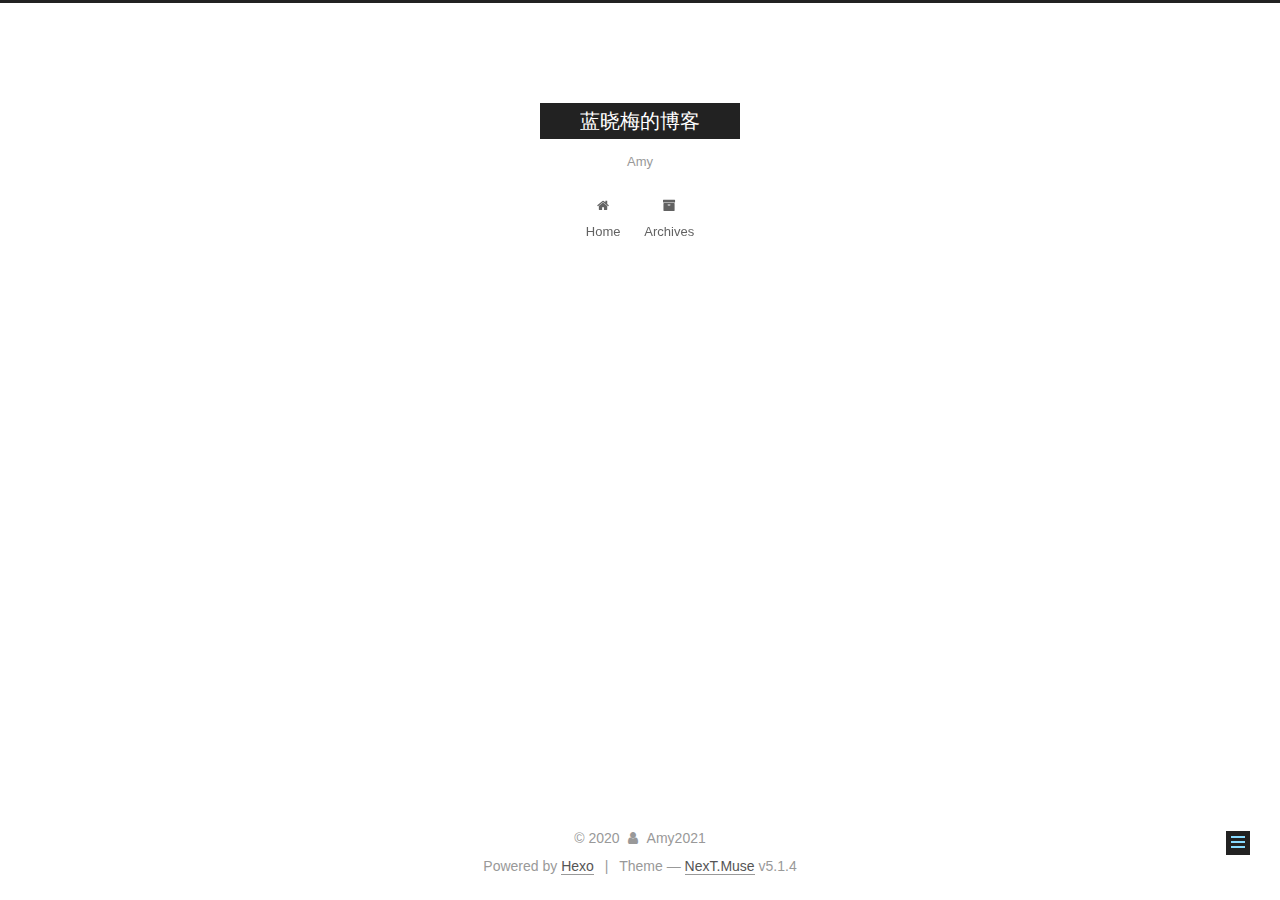
<file: 2020/05/08/first-blog/index.html>
<!DOCTYPE html>



  


<html class="theme-next muse use-motion" lang="lan-Amy">
<head>
  <meta charset="UTF-8"/>
<meta http-equiv="X-UA-Compatible" content="IE=edge" />
<meta name="viewport" content="width=device-width, initial-scale=1, maximum-scale=1"/>
<meta name="theme-color" content="#222">









<meta http-equiv="Cache-Control" content="no-transform" />
<meta http-equiv="Cache-Control" content="no-siteapp" />
















  
  
  <link href="/lib/fancybox/source/jquery.fancybox.css?v=2.1.5" rel="stylesheet" type="text/css" />







<link href="/lib/font-awesome/css/font-awesome.min.css?v=4.6.2" rel="stylesheet" type="text/css" />

<link href="/css/main.css?v=5.1.4" rel="stylesheet" type="text/css" />


  <link rel="apple-touch-icon" sizes="180x180" href="/images/apple-touch-icon-next.png?v=5.1.4">


  <link rel="icon" type="image/png" sizes="32x32" href="/images/favicon-32x32-next.png?v=5.1.4">


  <link rel="icon" type="image/png" sizes="16x16" href="/images/favicon-16x16-next.png?v=5.1.4">


  <link rel="mask-icon" href="/images/logo.svg?v=5.1.4" color="#222">





  <meta name="keywords" content="Hexo, NexT" />










<meta name="description" content="蓝晓梅的博客">
<meta property="og:type" content="article">
<meta property="og:title" content="first-blog">
<meta property="og:url" content="http://yoursite.com/2020/05/08/first-blog/index.html">
<meta property="og:site_name" content="蓝晓梅的博客">
<meta property="og:description" content="蓝晓梅的博客">
<meta property="article:published_time" content="2020-05-08T09:28:04.306Z">
<meta property="article:modified_time" content="2020-05-08T09:28:44.621Z">
<meta property="article:author" content="Amy2021">
<meta name="twitter:card" content="summary">



<script type="text/javascript" id="hexo.configurations">
  var NexT = window.NexT || {};
  var CONFIG = {
    root: '/',
    scheme: 'Muse',
    version: '5.1.4',
    sidebar: {"position":"left","display":"post","offset":12,"b2t":false,"scrollpercent":false,"onmobile":false},
    fancybox: true,
    tabs: true,
    motion: {"enable":true,"async":false,"transition":{"post_block":"fadeIn","post_header":"slideDownIn","post_body":"slideDownIn","coll_header":"slideLeftIn","sidebar":"slideUpIn"}},
    duoshuo: {
      userId: '0',
      author: 'Author'
    },
    algolia: {
      applicationID: '',
      apiKey: '',
      indexName: '',
      hits: {"per_page":10},
      labels: {"input_placeholder":"Search for Posts","hits_empty":"We didn't find any results for the search: ${query}","hits_stats":"${hits} results found in ${time} ms"}
    }
  };
</script>



  <link rel="canonical" href="http://yoursite.com/2020/05/08/first-blog/"/>





  <title>first-blog | 蓝晓梅的博客</title>
  








<meta name="generator" content="Hexo 4.2.0"></head>

<body itemscope itemtype="http://schema.org/WebPage" lang="lan-Amy">

  
  
    
  

  <div class="container sidebar-position-left page-post-detail">
    <div class="headband"></div>

    <header id="header" class="header" itemscope itemtype="http://schema.org/WPHeader">
      <div class="header-inner"><div class="site-brand-wrapper">
  <div class="site-meta ">
    

    <div class="custom-logo-site-title">
      <a href="/"  class="brand" rel="start">
        <span class="logo-line-before"><i></i></span>
        <span class="site-title">蓝晓梅的博客</span>
        <span class="logo-line-after"><i></i></span>
      </a>
    </div>
      
        <p class="site-subtitle">Amy</p>
      
  </div>

  <div class="site-nav-toggle">
    <button>
      <span class="btn-bar"></span>
      <span class="btn-bar"></span>
      <span class="btn-bar"></span>
    </button>
  </div>
</div>

<nav class="site-nav">
  

  
    <ul id="menu" class="menu">
      
        
        <li class="menu-item menu-item-home">
          <a href="/%20" rel="section">
            
              <i class="menu-item-icon fa fa-fw fa-home"></i> <br />
            
            Home
          </a>
        </li>
      
        
        <li class="menu-item menu-item-archives">
          <a href="/archives/%20" rel="section">
            
              <i class="menu-item-icon fa fa-fw fa-archive"></i> <br />
            
            Archives
          </a>
        </li>
      

      
    </ul>
  

  
</nav>



 </div>
    </header>

    <main id="main" class="main">
      <div class="main-inner">
        <div class="content-wrap">
          <div id="content" class="content">
            

  <div id="posts" class="posts-expand">
    

  

  
  
  

  <article class="post post-type-normal" itemscope itemtype="http://schema.org/Article">
  
  
  
  <div class="post-block">
    <link itemprop="mainEntityOfPage" href="http://yoursite.com/2020/05/08/first-blog/">

    <span hidden itemprop="author" itemscope itemtype="http://schema.org/Person">
      <meta itemprop="name" content="Amy2021">
      <meta itemprop="description" content="">
      <meta itemprop="image" content="/images/avatar.gif">
    </span>

    <span hidden itemprop="publisher" itemscope itemtype="http://schema.org/Organization">
      <meta itemprop="name" content="蓝晓梅的博客">
    </span>

    
      <header class="post-header">

        
        
          <h1 class="post-title" itemprop="name headline">first-blog</h1>
        

        <div class="post-meta">
          <span class="post-time">
            
              <span class="post-meta-item-icon">
                <i class="fa fa-calendar-o"></i>
              </span>
              
                <span class="post-meta-item-text">Posted on</span>
              
              <time title="Post created" itemprop="dateCreated datePublished" datetime="2020-05-08T17:28:04+08:00">
                2020-05-08
              </time>
            

            

            
          </span>

          

          
            
          

          
          

          

          

          

        </div>
      </header>
    

    
    
    
    <div class="post-body" itemprop="articleBody">

      
      

      
        <h3 id="蓝晓梅的博客"><a href="#蓝晓梅的博客" class="headerlink" title="蓝晓梅的博客"></a>蓝晓梅的博客</h3>
      
    </div>
    
    
    

    

    

    

    <footer class="post-footer">
      

      
      
      

      
        <div class="post-nav">
          <div class="post-nav-next post-nav-item">
            
              <a href="/2020/05/08/hello-world/" rel="next" title="Hello World">
                <i class="fa fa-chevron-left"></i> Hello World
              </a>
            
          </div>

          <span class="post-nav-divider"></span>

          <div class="post-nav-prev post-nav-item">
            
          </div>
        </div>
      

      
      
    </footer>
  </div>
  
  
  
  </article>



    <div class="post-spread">
      
    </div>
  </div>


          </div>
          


          

  



        </div>
        
          
  
  <div class="sidebar-toggle">
    <div class="sidebar-toggle-line-wrap">
      <span class="sidebar-toggle-line sidebar-toggle-line-first"></span>
      <span class="sidebar-toggle-line sidebar-toggle-line-middle"></span>
      <span class="sidebar-toggle-line sidebar-toggle-line-last"></span>
    </div>
  </div>

  <aside id="sidebar" class="sidebar">
    
    <div class="sidebar-inner">

      

      
        <ul class="sidebar-nav motion-element">
          <li class="sidebar-nav-toc sidebar-nav-active" data-target="post-toc-wrap">
            Table of Contents
          </li>
          <li class="sidebar-nav-overview" data-target="site-overview-wrap">
            Overview
          </li>
        </ul>
      

      <section class="site-overview-wrap sidebar-panel">
        <div class="site-overview">
          <div class="site-author motion-element" itemprop="author" itemscope itemtype="http://schema.org/Person">
            
              <p class="site-author-name" itemprop="name">Amy2021</p>
              <p class="site-description motion-element" itemprop="description">刚刚上手</p>
          </div>

          <nav class="site-state motion-element">

            
              <div class="site-state-item site-state-posts">
              
                <a href="/archives/%20%7C%7C%20archive">
              
                  <span class="site-state-item-count">2</span>
                  <span class="site-state-item-name">posts</span>
                </a>
              </div>
            

            

            

          </nav>

          

          

          
          

          
          

          

        </div>
      </section>

      
      <!--noindex-->
        <section class="post-toc-wrap motion-element sidebar-panel sidebar-panel-active">
          <div class="post-toc">

            
              
            

            
              <div class="post-toc-content"><ol class="nav"><li class="nav-item nav-level-3"><a class="nav-link" href="#蓝晓梅的博客"><span class="nav-number">1.</span> <span class="nav-text">蓝晓梅的博客</span></a></li></ol></div>
            

          </div>
        </section>
      <!--/noindex-->
      

      

    </div>
  </aside>


        
      </div>
    </main>

    <footer id="footer" class="footer">
      <div class="footer-inner">
        <div class="copyright">&copy; <span itemprop="copyrightYear">2020</span>
  <span class="with-love">
    <i class="fa fa-user"></i>
  </span>
  <span class="author" itemprop="copyrightHolder">Amy2021</span>

  
</div>


  <div class="powered-by">Powered by <a class="theme-link" target="_blank" href="https://hexo.io">Hexo</a></div>



  <span class="post-meta-divider">|</span>



  <div class="theme-info">Theme &mdash; <a class="theme-link" target="_blank" href="https://github.com/iissnan/hexo-theme-next">NexT.Muse</a> v5.1.4</div>




        







        
      </div>
    </footer>

    
      <div class="back-to-top">
        <i class="fa fa-arrow-up"></i>
        
      </div>
    

    

  </div>

  

<script type="text/javascript">
  if (Object.prototype.toString.call(window.Promise) !== '[object Function]') {
    window.Promise = null;
  }
</script>









  












  
  
    <script type="text/javascript" src="/lib/jquery/index.js?v=2.1.3"></script>
  

  
  
    <script type="text/javascript" src="/lib/fastclick/lib/fastclick.min.js?v=1.0.6"></script>
  

  
  
    <script type="text/javascript" src="/lib/jquery_lazyload/jquery.lazyload.js?v=1.9.7"></script>
  

  
  
    <script type="text/javascript" src="/lib/velocity/velocity.min.js?v=1.2.1"></script>
  

  
  
    <script type="text/javascript" src="/lib/velocity/velocity.ui.min.js?v=1.2.1"></script>
  

  
  
    <script type="text/javascript" src="/lib/fancybox/source/jquery.fancybox.pack.js?v=2.1.5"></script>
  


  


  <script type="text/javascript" src="/js/src/utils.js?v=5.1.4"></script>

  <script type="text/javascript" src="/js/src/motion.js?v=5.1.4"></script>



  
  

  
  <script type="text/javascript" src="/js/src/scrollspy.js?v=5.1.4"></script>
<script type="text/javascript" src="/js/src/post-details.js?v=5.1.4"></script>



  


  <script type="text/javascript" src="/js/src/bootstrap.js?v=5.1.4"></script>



  


  




	





  





  












  





  

  

  

  
  

  

  

  

</body>
</html>
</file>
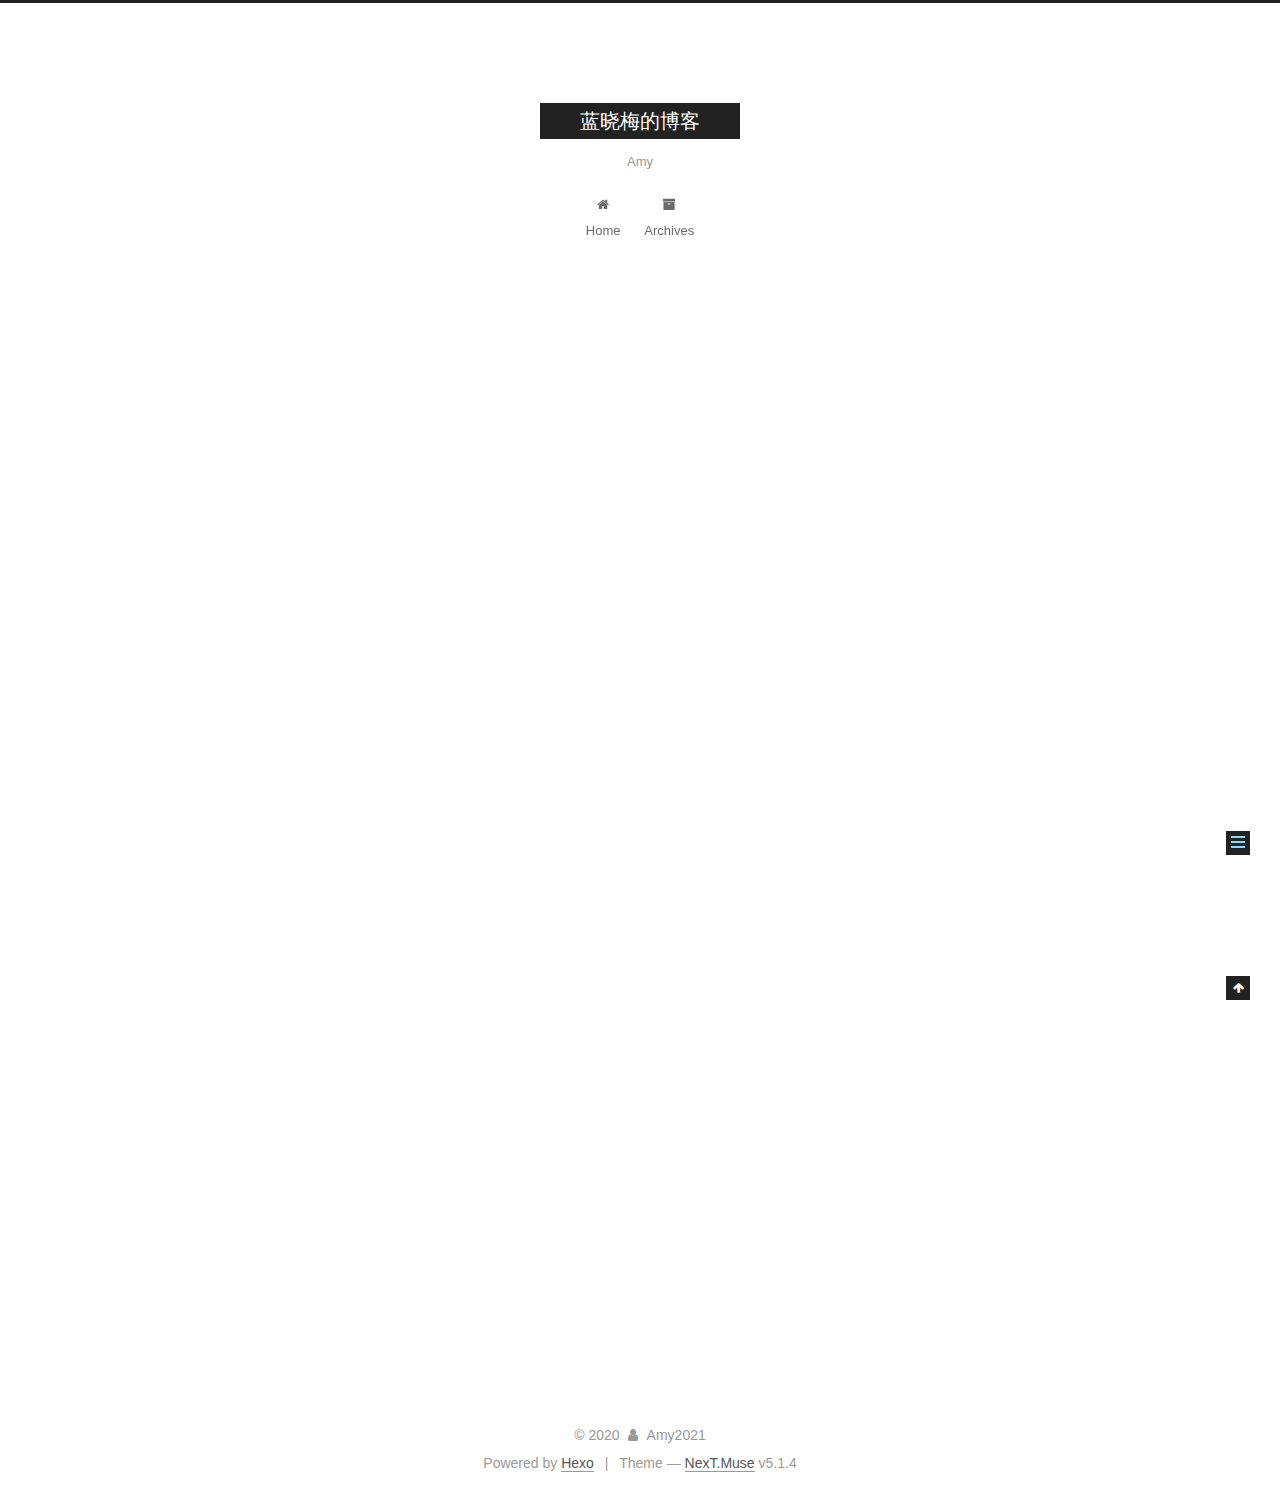
<file: 2020/05/08/hello-world/index.html>
<!DOCTYPE html>



  


<html class="theme-next muse use-motion" lang="lan-Amy">
<head>
  <meta charset="UTF-8"/>
<meta http-equiv="X-UA-Compatible" content="IE=edge" />
<meta name="viewport" content="width=device-width, initial-scale=1, maximum-scale=1"/>
<meta name="theme-color" content="#222">









<meta http-equiv="Cache-Control" content="no-transform" />
<meta http-equiv="Cache-Control" content="no-siteapp" />
















  
  
  <link href="/lib/fancybox/source/jquery.fancybox.css?v=2.1.5" rel="stylesheet" type="text/css" />







<link href="/lib/font-awesome/css/font-awesome.min.css?v=4.6.2" rel="stylesheet" type="text/css" />

<link href="/css/main.css?v=5.1.4" rel="stylesheet" type="text/css" />


  <link rel="apple-touch-icon" sizes="180x180" href="/images/apple-touch-icon-next.png?v=5.1.4">


  <link rel="icon" type="image/png" sizes="32x32" href="/images/favicon-32x32-next.png?v=5.1.4">


  <link rel="icon" type="image/png" sizes="16x16" href="/images/favicon-16x16-next.png?v=5.1.4">


  <link rel="mask-icon" href="/images/logo.svg?v=5.1.4" color="#222">





  <meta name="keywords" content="Hexo, NexT" />










<meta name="description" content="Welcome to Hexo! This is your very first post. Check documentation for more info. If you get any problems when using Hexo, you can find the answer in troubleshooting or you can ask me on GitHub. Quick">
<meta property="og:type" content="article">
<meta property="og:title" content="Hello World">
<meta property="og:url" content="http://yoursite.com/2020/05/08/hello-world/index.html">
<meta property="og:site_name" content="蓝晓梅的博客">
<meta property="og:description" content="Welcome to Hexo! This is your very first post. Check documentation for more info. If you get any problems when using Hexo, you can find the answer in troubleshooting or you can ask me on GitHub. Quick">
<meta property="article:published_time" content="2020-05-08T09:12:32.314Z">
<meta property="article:modified_time" content="2020-05-08T09:12:32.314Z">
<meta property="article:author" content="Amy2021">
<meta name="twitter:card" content="summary">



<script type="text/javascript" id="hexo.configurations">
  var NexT = window.NexT || {};
  var CONFIG = {
    root: '/',
    scheme: 'Muse',
    version: '5.1.4',
    sidebar: {"position":"left","display":"post","offset":12,"b2t":false,"scrollpercent":false,"onmobile":false},
    fancybox: true,
    tabs: true,
    motion: {"enable":true,"async":false,"transition":{"post_block":"fadeIn","post_header":"slideDownIn","post_body":"slideDownIn","coll_header":"slideLeftIn","sidebar":"slideUpIn"}},
    duoshuo: {
      userId: '0',
      author: 'Author'
    },
    algolia: {
      applicationID: '',
      apiKey: '',
      indexName: '',
      hits: {"per_page":10},
      labels: {"input_placeholder":"Search for Posts","hits_empty":"We didn't find any results for the search: ${query}","hits_stats":"${hits} results found in ${time} ms"}
    }
  };
</script>



  <link rel="canonical" href="http://yoursite.com/2020/05/08/hello-world/"/>





  <title>Hello World | 蓝晓梅的博客</title>
  








<meta name="generator" content="Hexo 4.2.0"></head>

<body itemscope itemtype="http://schema.org/WebPage" lang="lan-Amy">

  
  
    
  

  <div class="container sidebar-position-left page-post-detail">
    <div class="headband"></div>

    <header id="header" class="header" itemscope itemtype="http://schema.org/WPHeader">
      <div class="header-inner"><div class="site-brand-wrapper">
  <div class="site-meta ">
    

    <div class="custom-logo-site-title">
      <a href="/"  class="brand" rel="start">
        <span class="logo-line-before"><i></i></span>
        <span class="site-title">蓝晓梅的博客</span>
        <span class="logo-line-after"><i></i></span>
      </a>
    </div>
      
        <p class="site-subtitle">Amy</p>
      
  </div>

  <div class="site-nav-toggle">
    <button>
      <span class="btn-bar"></span>
      <span class="btn-bar"></span>
      <span class="btn-bar"></span>
    </button>
  </div>
</div>

<nav class="site-nav">
  

  
    <ul id="menu" class="menu">
      
        
        <li class="menu-item menu-item-home">
          <a href="/%20" rel="section">
            
              <i class="menu-item-icon fa fa-fw fa-home"></i> <br />
            
            Home
          </a>
        </li>
      
        
        <li class="menu-item menu-item-archives">
          <a href="/archives/%20" rel="section">
            
              <i class="menu-item-icon fa fa-fw fa-archive"></i> <br />
            
            Archives
          </a>
        </li>
      

      
    </ul>
  

  
</nav>



 </div>
    </header>

    <main id="main" class="main">
      <div class="main-inner">
        <div class="content-wrap">
          <div id="content" class="content">
            

  <div id="posts" class="posts-expand">
    

  

  
  
  

  <article class="post post-type-normal" itemscope itemtype="http://schema.org/Article">
  
  
  
  <div class="post-block">
    <link itemprop="mainEntityOfPage" href="http://yoursite.com/2020/05/08/hello-world/">

    <span hidden itemprop="author" itemscope itemtype="http://schema.org/Person">
      <meta itemprop="name" content="Amy2021">
      <meta itemprop="description" content="">
      <meta itemprop="image" content="/images/avatar.gif">
    </span>

    <span hidden itemprop="publisher" itemscope itemtype="http://schema.org/Organization">
      <meta itemprop="name" content="蓝晓梅的博客">
    </span>

    
      <header class="post-header">

        
        
          <h1 class="post-title" itemprop="name headline">Hello World</h1>
        

        <div class="post-meta">
          <span class="post-time">
            
              <span class="post-meta-item-icon">
                <i class="fa fa-calendar-o"></i>
              </span>
              
                <span class="post-meta-item-text">Posted on</span>
              
              <time title="Post created" itemprop="dateCreated datePublished" datetime="2020-05-08T17:12:32+08:00">
                2020-05-08
              </time>
            

            

            
          </span>

          

          
            
          

          
          

          

          

          

        </div>
      </header>
    

    
    
    
    <div class="post-body" itemprop="articleBody">

      
      

      
        <p>Welcome to <a href="https://hexo.io/" target="_blank" rel="noopener">Hexo</a>! This is your very first post. Check <a href="https://hexo.io/docs/" target="_blank" rel="noopener">documentation</a> for more info. If you get any problems when using Hexo, you can find the answer in <a href="https://hexo.io/docs/troubleshooting.html" target="_blank" rel="noopener">troubleshooting</a> or you can ask me on <a href="https://github.com/hexojs/hexo/issues" target="_blank" rel="noopener">GitHub</a>.</p>
<h2 id="Quick-Start"><a href="#Quick-Start" class="headerlink" title="Quick Start"></a>Quick Start</h2><h3 id="Create-a-new-post"><a href="#Create-a-new-post" class="headerlink" title="Create a new post"></a>Create a new post</h3><figure class="highlight bash"><table><tr><td class="gutter"><pre><span class="line">1</span><br></pre></td><td class="code"><pre><span class="line">$ hexo new <span class="string">"My New Post"</span></span><br></pre></td></tr></table></figure>

<p>More info: <a href="https://hexo.io/docs/writing.html" target="_blank" rel="noopener">Writing</a></p>
<h3 id="Run-server"><a href="#Run-server" class="headerlink" title="Run server"></a>Run server</h3><figure class="highlight bash"><table><tr><td class="gutter"><pre><span class="line">1</span><br></pre></td><td class="code"><pre><span class="line">$ hexo server</span><br></pre></td></tr></table></figure>

<p>More info: <a href="https://hexo.io/docs/server.html" target="_blank" rel="noopener">Server</a></p>
<h3 id="Generate-static-files"><a href="#Generate-static-files" class="headerlink" title="Generate static files"></a>Generate static files</h3><figure class="highlight bash"><table><tr><td class="gutter"><pre><span class="line">1</span><br></pre></td><td class="code"><pre><span class="line">$ hexo generate</span><br></pre></td></tr></table></figure>

<p>More info: <a href="https://hexo.io/docs/generating.html" target="_blank" rel="noopener">Generating</a></p>
<h3 id="Deploy-to-remote-sites"><a href="#Deploy-to-remote-sites" class="headerlink" title="Deploy to remote sites"></a>Deploy to remote sites</h3><figure class="highlight bash"><table><tr><td class="gutter"><pre><span class="line">1</span><br></pre></td><td class="code"><pre><span class="line">$ hexo deploy</span><br></pre></td></tr></table></figure>

<p>More info: <a href="https://hexo.io/docs/one-command-deployment.html" target="_blank" rel="noopener">Deployment</a></p>

      
    </div>
    
    
    

    

    

    

    <footer class="post-footer">
      

      
      
      

      
        <div class="post-nav">
          <div class="post-nav-next post-nav-item">
            
          </div>

          <span class="post-nav-divider"></span>

          <div class="post-nav-prev post-nav-item">
            
              <a href="/2020/05/08/first-blog/" rel="prev" title="first-blog">
                first-blog <i class="fa fa-chevron-right"></i>
              </a>
            
          </div>
        </div>
      

      
      
    </footer>
  </div>
  
  
  
  </article>



    <div class="post-spread">
      
    </div>
  </div>


          </div>
          


          

  



        </div>
        
          
  
  <div class="sidebar-toggle">
    <div class="sidebar-toggle-line-wrap">
      <span class="sidebar-toggle-line sidebar-toggle-line-first"></span>
      <span class="sidebar-toggle-line sidebar-toggle-line-middle"></span>
      <span class="sidebar-toggle-line sidebar-toggle-line-last"></span>
    </div>
  </div>

  <aside id="sidebar" class="sidebar">
    
    <div class="sidebar-inner">

      

      
        <ul class="sidebar-nav motion-element">
          <li class="sidebar-nav-toc sidebar-nav-active" data-target="post-toc-wrap">
            Table of Contents
          </li>
          <li class="sidebar-nav-overview" data-target="site-overview-wrap">
            Overview
          </li>
        </ul>
      

      <section class="site-overview-wrap sidebar-panel">
        <div class="site-overview">
          <div class="site-author motion-element" itemprop="author" itemscope itemtype="http://schema.org/Person">
            
              <p class="site-author-name" itemprop="name">Amy2021</p>
              <p class="site-description motion-element" itemprop="description">刚刚上手</p>
          </div>

          <nav class="site-state motion-element">

            
              <div class="site-state-item site-state-posts">
              
                <a href="/archives/%20%7C%7C%20archive">
              
                  <span class="site-state-item-count">2</span>
                  <span class="site-state-item-name">posts</span>
                </a>
              </div>
            

            

            

          </nav>

          

          

          
          

          
          

          

        </div>
      </section>

      
      <!--noindex-->
        <section class="post-toc-wrap motion-element sidebar-panel sidebar-panel-active">
          <div class="post-toc">

            
              
            

            
              <div class="post-toc-content"><ol class="nav"><li class="nav-item nav-level-2"><a class="nav-link" href="#Quick-Start"><span class="nav-number">1.</span> <span class="nav-text">Quick Start</span></a><ol class="nav-child"><li class="nav-item nav-level-3"><a class="nav-link" href="#Create-a-new-post"><span class="nav-number">1.1.</span> <span class="nav-text">Create a new post</span></a></li><li class="nav-item nav-level-3"><a class="nav-link" href="#Run-server"><span class="nav-number">1.2.</span> <span class="nav-text">Run server</span></a></li><li class="nav-item nav-level-3"><a class="nav-link" href="#Generate-static-files"><span class="nav-number">1.3.</span> <span class="nav-text">Generate static files</span></a></li><li class="nav-item nav-level-3"><a class="nav-link" href="#Deploy-to-remote-sites"><span class="nav-number">1.4.</span> <span class="nav-text">Deploy to remote sites</span></a></li></ol></li></ol></div>
            

          </div>
        </section>
      <!--/noindex-->
      

      

    </div>
  </aside>


        
      </div>
    </main>

    <footer id="footer" class="footer">
      <div class="footer-inner">
        <div class="copyright">&copy; <span itemprop="copyrightYear">2020</span>
  <span class="with-love">
    <i class="fa fa-user"></i>
  </span>
  <span class="author" itemprop="copyrightHolder">Amy2021</span>

  
</div>


  <div class="powered-by">Powered by <a class="theme-link" target="_blank" href="https://hexo.io">Hexo</a></div>



  <span class="post-meta-divider">|</span>



  <div class="theme-info">Theme &mdash; <a class="theme-link" target="_blank" href="https://github.com/iissnan/hexo-theme-next">NexT.Muse</a> v5.1.4</div>




        







        
      </div>
    </footer>

    
      <div class="back-to-top">
        <i class="fa fa-arrow-up"></i>
        
      </div>
    

    

  </div>

  

<script type="text/javascript">
  if (Object.prototype.toString.call(window.Promise) !== '[object Function]') {
    window.Promise = null;
  }
</script>









  












  
  
    <script type="text/javascript" src="/lib/jquery/index.js?v=2.1.3"></script>
  

  
  
    <script type="text/javascript" src="/lib/fastclick/lib/fastclick.min.js?v=1.0.6"></script>
  

  
  
    <script type="text/javascript" src="/lib/jquery_lazyload/jquery.lazyload.js?v=1.9.7"></script>
  

  
  
    <script type="text/javascript" src="/lib/velocity/velocity.min.js?v=1.2.1"></script>
  

  
  
    <script type="text/javascript" src="/lib/velocity/velocity.ui.min.js?v=1.2.1"></script>
  

  
  
    <script type="text/javascript" src="/lib/fancybox/source/jquery.fancybox.pack.js?v=2.1.5"></script>
  


  


  <script type="text/javascript" src="/js/src/utils.js?v=5.1.4"></script>

  <script type="text/javascript" src="/js/src/motion.js?v=5.1.4"></script>



  
  

  
  <script type="text/javascript" src="/js/src/scrollspy.js?v=5.1.4"></script>
<script type="text/javascript" src="/js/src/post-details.js?v=5.1.4"></script>



  


  <script type="text/javascript" src="/js/src/bootstrap.js?v=5.1.4"></script>



  


  




	





  





  












  





  

  

  

  
  

  

  

  

</body>
</html>
</file>
<file: css/main.css>
/* normalize.css v3.0.2 | MIT License | git.io/normalize */
html {
  font-family: sans-serif; /* 1 */
  -ms-text-size-adjust: 100%; /* 2 */
  -webkit-text-size-adjust: 100%; /* 2 */
}
body {
  margin: 0;
}
article,
aside,
details,
figcaption,
figure,
footer,
header,
hgroup,
main,
menu,
nav,
section,
summary {
  display: block;
}
audio,
canvas,
progress,
video {
  display: inline-block; /* 1 */
  vertical-align: baseline; /* 2 */
}
audio:not([controls]) {
  display: none;
  height: 0;
}
[hidden],
template {
  display: none;
}
a {
  background-color: transparent;
}
a:active,
a:hover {
  outline: 0;
}
abbr[title] {
  border-bottom: 1px dotted;
}
b,
strong {
  font-weight: bold;
}
dfn {
  font-style: italic;
}
h1 {
  font-size: 2em;
  margin: 0.67em 0;
}
mark {
  background: #ff0;
  color: #000;
}
small {
  font-size: 80%;
}
sub,
sup {
  font-size: 75%;
  line-height: 0;
  position: relative;
  vertical-align: baseline;
}
sup {
  top: -0.5em;
}
sub {
  bottom: -0.25em;
}
img {
  border: 0;
}
svg:not(:root) {
  overflow: hidden;
}
figure {
  margin: 1em 40px;
}
hr {
  -moz-box-sizing: content-box;
  box-sizing: content-box;
  height: 0;
}
pre {
  overflow: auto;
}
code,
kbd,
pre,
samp {
  font-family: monospace, monospace;
  font-size: 1em;
}
button,
input,
optgroup,
select,
textarea {
  color: inherit; /* 1 */
  font: inherit; /* 2 */
  margin: 0; /* 3 */
}
button {
  overflow: visible;
}
button,
select {
  text-transform: none;
}
button,
html input[type="button"],
input[type="reset"],
input[type="submit"] {
  -webkit-appearance: button; /* 2 */
  cursor: pointer; /* 3 */
}
button[disabled],
html input[disabled] {
  cursor: default;
}
button::-moz-focus-inner,
input::-moz-focus-inner {
  border: 0;
  padding: 0;
}
input {
  line-height: normal;
}
input[type="checkbox"],
input[type="radio"] {
  box-sizing: border-box; /* 1 */
  padding: 0; /* 2 */
}
input[type="number"]::-webkit-inner-spin-button,
input[type="number"]::-webkit-outer-spin-button {
  height: auto;
}
input[type="search"] {
  -webkit-appearance: textfield; /* 1 */
  -moz-box-sizing: content-box;
  -webkit-box-sizing: content-box; /* 2 */
  box-sizing: content-box;
}
input[type="search"]::-webkit-search-cancel-button,
input[type="search"]::-webkit-search-decoration {
  -webkit-appearance: none;
}
fieldset {
  border: 1px solid #c0c0c0;
  margin: 0 2px;
  padding: 0.35em 0.625em 0.75em;
}
legend {
  border: 0; /* 1 */
  padding: 0; /* 2 */
}
textarea {
  overflow: auto;
}
optgroup {
  font-weight: bold;
}
table {
  border-collapse: collapse;
  border-spacing: 0;
}
td,
th {
  padding: 0;
}
::selection {
  background: #262a30;
  color: #fff;
}
body {
  position: relative;
  font-family: 'Lato', "PingFang SC", "Microsoft YaHei", sans-serif;
  font-size: 14px;
  line-height: 2;
  color: #555;
  background: #fff;
}
@media (max-width: 767px) {
  body {
    padding-right: 0 !important;
  }
}
@media (min-width: 768px) and (max-width: 991px) {
  body {
    padding-right: 0 !important;
  }
}
@media (min-width: 1600px) {
  body {
    font-size: 16px;
  }
}
h1,
h2,
h3,
h4,
h5,
h6 {
  margin: 0;
  padding: 0;
  font-weight: bold;
  line-height: 1.5;
  font-family: 'Lato', "PingFang SC", "Microsoft YaHei", sans-serif;
}
h2,
h3,
h4,
h5,
h6 {
  margin: 20px 0 15px;
}
h1 {
  font-size: 22px;
}
@media (max-width: 767px) {
  h1 {
    font-size: 18px;
  }
}
h2 {
  font-size: 20px;
}
@media (max-width: 767px) {
  h2 {
    font-size: 16px;
  }
}
h3 {
  font-size: 18px;
}
@media (max-width: 767px) {
  h3 {
    font-size: 14px;
  }
}
h4 {
  font-size: 16px;
}
@media (max-width: 767px) {
  h4 {
    font-size: 12px;
  }
}
h5 {
  font-size: 14px;
}
@media (max-width: 767px) {
  h5 {
    font-size: 10px;
  }
}
h6 {
  font-size: 12px;
}
@media (max-width: 767px) {
  h6 {
    font-size: 8px;
  }
}
p {
  margin: 0 0 20px 0;
}
a {
  color: #555;
  text-decoration: none;
  outline: none;
  border-bottom: 1px solid #999;
  word-wrap: break-word;
}
a:hover {
  color: #222;
  border-bottom-color: #222;
}
blockquote {
  margin: 0;
  padding: 0;
}
img {
  display: block;
  margin: auto;
  max-width: 100%;
  height: auto;
}
hr {
  margin: 40px 0;
  height: 3px;
  border: none;
  background-color: #ddd;
  background-image: repeating-linear-gradient(-45deg, #fff, #fff 4px, transparent 4px, transparent 8px);
}
blockquote {
  padding: 0 15px;
  color: #666;
  border-left: 4px solid #ddd;
}
blockquote cite::before {
  content: "-";
  padding: 0 5px;
}
dt {
  font-weight: 700;
}
dd {
  margin: 0;
  padding: 0;
}
kbd {
  border: 1px solid #ccc;
  border-radius: 0.2em;
  box-shadow: 0.1em 0.1em 0.2em rgba(0,0,0,0.1);
  background-color: #f9f9f9;
  font-family: inherit;
  background-image: -webkit-linear-gradient(top, #eee, #fff, #eee);
  padding: 0.1em 0.3em;
  white-space: nowrap;
}
.text-left {
  text-align: left;
}
.text-center {
  text-align: center;
}
.text-right {
  text-align: right;
}
.text-justify {
  text-align: justify;
}
.text-nowrap {
  white-space: nowrap;
}
.text-lowercase {
  text-transform: lowercase;
}
.text-uppercase {
  text-transform: uppercase;
}
.text-capitalize {
  text-transform: capitalize;
}
.center-block {
  display: block;
  margin-left: auto;
  margin-right: auto;
}
.clearfix:before,
.clearfix:after {
  content: " ";
  display: table;
}
.clearfix:after {
  clear: both;
}
.pullquote {
  width: 45%;
}
.pullquote.left {
  float: left;
  margin-left: 5px;
  margin-right: 10px;
}
.pullquote.right {
  float: right;
  margin-left: 10px;
  margin-right: 5px;
}
.affix.affix.affix {
  position: fixed;
}
.translation {
  margin-top: -20px;
  font-size: 14px;
  color: #999;
}
.scrollbar-measure {
  width: 100px;
  height: 100px;
  overflow: scroll;
  position: absolute;
  top: -9999px;
}
.use-motion .motion-element {
  opacity: 0;
}
table {
  margin: 20px 0;
  width: 100%;
  border-collapse: collapse;
  border-spacing: 0;
  border: 1px solid #ddd;
  font-size: 14px;
  table-layout: fixed;
  word-wrap: break-all;
}
table>tbody>tr:nth-of-type(odd) {
  background-color: #f9f9f9;
}
table>tbody>tr:hover {
  background-color: #f5f5f5;
}
caption,
th,
td {
  padding: 8px;
  text-align: left;
  vertical-align: middle;
  font-weight: normal;
}
th,
td {
  border-bottom: 3px solid #ddd;
  border-right: 1px solid #eee;
}
th {
  padding-bottom: 10px;
  font-weight: 700;
}
td {
  border-bottom-width: 1px;
}
html,
body {
  height: 100%;
}
.container {
  position: relative;
  min-height: 100%;
}
.header-inner {
  margin: 0 auto;
  padding: 100px 0 70px;
  width: 700px;
}
@media (min-width: 1600px) {
  .container .header-inner {
    width: 900px;
  }
}
.main {
  padding-bottom: 150px;
}
.main-inner {
  margin: 0 auto;
  width: 700px;
}
@media (min-width: 1600px) {
  .container .main-inner {
    width: 900px;
  }
}
.footer {
  position: absolute;
  left: 0;
  bottom: 0;
  width: 100%;
  min-height: 50px;
}
.footer-inner {
  box-sizing: border-box;
  margin: 20px auto;
  width: 700px;
}
@media (min-width: 1600px) {
  .container .footer-inner {
    width: 900px;
  }
}
pre,
.highlight {
  overflow: auto;
  margin: 20px 0;
  padding: 0;
  font-size: 13px;
  color: #4d4d4c;
  background: #f7f7f7;
  line-height: 1.6;
}
pre,
code {
  font-family: consolas, Menlo, "PingFang SC", "Microsoft YaHei", monospace;
}
code {
  padding: 2px 4px;
  word-wrap: break-word;
  color: #555;
  background: #eee;
  border-radius: 3px;
  font-size: 13px;
}
pre {
  padding: 10px;
}
pre code {
  padding: 0;
  color: #4d4d4c;
  background: none;
  text-shadow: none;
}
.highlight {
  border-radius: 1px;
}
.highlight pre {
  border: none;
  margin: 0;
  padding: 10px 0;
}
.highlight table {
  margin: 0;
  width: auto;
  border: none;
}
.highlight td {
  border: none;
  padding: 0;
}
.highlight figcaption {
  font-size: 1em;
  color: #4d4d4c;
  line-height: 1em;
  margin-bottom: 1em;
}
.highlight figcaption:before,
.highlight figcaption:after {
  content: " ";
  display: table;
}
.highlight figcaption:after {
  clear: both;
}
.highlight figcaption a {
  float: right;
  color: #4d4d4c;
}
.highlight figcaption a:hover {
  border-bottom-color: #4d4d4c;
}
.highlight .gutter pre {
  padding-left: 10px;
  padding-right: 10px;
  color: #869194;
  text-align: right;
  background-color: #eff2f3;
}
.highlight .code pre {
  width: 100%;
  padding-left: 10px;
  padding-right: 10px;
  background-color: #f7f7f7;
}
.highlight .line {
  height: 20px;
}
.gutter {
  -webkit-user-select: none;
  -moz-user-select: none;
  -ms-user-select: none;
  user-select: none;
}
.gist table {
  width: auto;
}
.gist table td {
  border: none;
}
pre .deletion {
  background: #fdd;
}
pre .addition {
  background: #dfd;
}
pre .meta {
  color: #8959a8;
}
pre .comment {
  color: #8e908c;
}
pre .variable,
pre .attribute,
pre .tag,
pre .regexp,
pre .ruby .constant,
pre .xml .tag .title,
pre .xml .pi,
pre .xml .doctype,
pre .html .doctype,
pre .css .id,
pre .css .class,
pre .css .pseudo {
  color: #c82829;
}
pre .number,
pre .preprocessor,
pre .built_in,
pre .literal,
pre .params,
pre .constant,
pre .command {
  color: #f5871f;
}
pre .ruby .class .title,
pre .css .rules .attribute,
pre .string,
pre .value,
pre .inheritance,
pre .header,
pre .ruby .symbol,
pre .xml .cdata,
pre .special,
pre .number,
pre .formula {
  color: #718c00;
}
pre .title,
pre .css .hexcolor {
  color: #3e999f;
}
pre .function,
pre .python .decorator,
pre .python .title,
pre .ruby .function .title,
pre .ruby .title .keyword,
pre .perl .sub,
pre .javascript .title,
pre .coffeescript .title {
  color: #4271ae;
}
pre .keyword,
pre .javascript .function {
  color: #8959a8;
}
.full-image.full-image.full-image.full-image {
  border: none;
  max-width: 100%;
  width: auto;
  margin: 20px auto 25px;
}
@media (min-width: 992px) {
  .full-image.full-image.full-image.full-image {
    max-width: none;
    width: 110%;
    margin: 25px -5%;
  }
}
.blockquote-center,
.page-home .post-type-quote blockquote,
.page-post-detail .post-type-quote blockquote {
  position: relative;
  margin: 40px 0;
  padding: 0;
  border-left: none;
  text-align: center;
}
.blockquote-center::before,
.page-home .post-type-quote blockquote::before,
.page-post-detail .post-type-quote blockquote::before,
.blockquote-center::after,
.page-home .post-type-quote blockquote::after,
.page-post-detail .post-type-quote blockquote::after {
  position: absolute;
  content: ' ';
  display: block;
  width: 100%;
  height: 24px;
  opacity: 0.2;
  background-repeat: no-repeat;
  background-position: 0 -6px;
  background-size: 22px 22px;
}
.blockquote-center::before,
.page-home .post-type-quote blockquote::before,
.page-post-detail .post-type-quote blockquote::before {
  top: -20px;
  background-image: url("../images/quote-l.svg");
  border-top: 1px solid #ccc;
}
.blockquote-center::after,
.page-home .post-type-quote blockquote::after,
.page-post-detail .post-type-quote blockquote::after {
  bottom: -20px;
  background-image: url("../images/quote-r.svg");
  border-bottom: 1px solid #ccc;
  background-position: 100% 8px;
}
.blockquote-center p,
.page-home .post-type-quote blockquote p,
.page-post-detail .post-type-quote blockquote p,
.blockquote-center div,
.page-home .post-type-quote blockquote div,
.page-post-detail .post-type-quote blockquote div {
  text-align: center;
}
.post .post-body .group-picture img {
  box-sizing: border-box;
  padding: 0 3px;
  border: none;
}
.post .group-picture-row {
  overflow: hidden;
  margin-top: 6px;
}
.post .group-picture-row:first-child {
  margin-top: 0;
}
.post .group-picture-column {
  float: left;
}
.page-post-detail .post-body .group-picture-column {
  float: none;
  margin-top: 10px;
  width: auto !important;
}
.page-post-detail .post-body .group-picture-column img {
  margin: 0 auto;
}
.page-archive .group-picture-container {
  overflow: hidden;
}
.page-archive .group-picture-row {
  float: left;
}
.page-archive .group-picture-row:first-child {
  margin-top: 6px;
}
.page-archive .group-picture-column {
  max-width: 150px;
  max-height: 150px;
}
.post-body .note {
  position: relative;
  padding: 15px;
  margin-bottom: 20px;
  border: 1px solid #eee;
  border-left-width: 5px;
  border-radius: 3px;
}
.post-body .note h2,
.post-body .note h3,
.post-body .note h4,
.post-body .note h5,
.post-body .note h6 {
  margin-top: 0;
  margin-bottom: 0;
  border-bottom: initial;
  padding-top: 0 !important;
}
.post-body .note p:first-child,
.post-body .note ul:first-child,
.post-body .note ol:first-child,
.post-body .note table:first-child,
.post-body .note pre:first-child,
.post-body .note blockquote:first-child {
  margin-top: 0;
}
.post-body .note p:last-child,
.post-body .note ul:last-child,
.post-body .note ol:last-child,
.post-body .note table:last-child,
.post-body .note pre:last-child,
.post-body .note blockquote:last-child {
  margin-bottom: 0;
}
.post-body .note.default {
  border-left-color: #777;
}
.post-body .note.default h2,
.post-body .note.default h3,
.post-body .note.default h4,
.post-body .note.default h5,
.post-body .note.default h6 {
  color: #777;
}
.post-body .note.primary {
  border-left-color: #6f42c1;
}
.post-body .note.primary h2,
.post-body .note.primary h3,
.post-body .note.primary h4,
.post-body .note.primary h5,
.post-body .note.primary h6 {
  color: #6f42c1;
}
.post-body .note.info {
  border-left-color: #428bca;
}
.post-body .note.info h2,
.post-body .note.info h3,
.post-body .note.info h4,
.post-body .note.info h5,
.post-body .note.info h6 {
  color: #428bca;
}
.post-body .note.success {
  border-left-color: #5cb85c;
}
.post-body .note.success h2,
.post-body .note.success h3,
.post-body .note.success h4,
.post-body .note.success h5,
.post-body .note.success h6 {
  color: #5cb85c;
}
.post-body .note.warning {
  border-left-color: #f0ad4e;
}
.post-body .note.warning h2,
.post-body .note.warning h3,
.post-body .note.warning h4,
.post-body .note.warning h5,
.post-body .note.warning h6 {
  color: #f0ad4e;
}
.post-body .note.danger {
  border-left-color: #d9534f;
}
.post-body .note.danger h2,
.post-body .note.danger h3,
.post-body .note.danger h4,
.post-body .note.danger h5,
.post-body .note.danger h6 {
  color: #d9534f;
}
.post-body .label {
  display: inline;
  padding: 0 2px;
  white-space: nowrap;
}
.post-body .label.default {
  background-color: #f0f0f0;
}
.post-body .label.primary {
  background-color: #efe6f7;
}
.post-body .label.info {
  background-color: #e5f2f8;
}
.post-body .label.success {
  background-color: #e7f4e9;
}
.post-body .label.warning {
  background-color: #fcf6e1;
}
.post-body .label.danger {
  background-color: #fae8eb;
}
.post-body .tabs {
  position: relative;
  display: block;
  margin-bottom: 20px;
  padding-top: 10px;
}
.post-body .tabs ul.nav-tabs {
  margin: 0;
  padding: 0;
  display: flex;
  margin-bottom: -1px;
}
@media (max-width: 413px) {
  .post-body .tabs ul.nav-tabs {
    display: block;
    margin-bottom: 5px;
  }
}
.post-body .tabs ul.nav-tabs li.tab {
  list-style-type: none !important;
  margin: 0 0.25em 0 0;
  border-top: 3px solid transparent;
  border-left: 1px solid transparent;
  border-right: 1px solid transparent;
}
@media (max-width: 413px) {
  .post-body .tabs ul.nav-tabs li.tab {
    margin: initial;
    border-top: 1px solid transparent;
    border-left: 3px solid transparent;
    border-right: 1px solid transparent;
    border-bottom: 1px solid transparent;
  }
}
.post-body .tabs ul.nav-tabs li.tab a {
  outline: 0;
  border-bottom: initial;
  display: block;
  line-height: 1.8em;
  padding: 0.25em 0.75em;
  transition-duration: 0.2s;
  transition-timing-function: ease-out;
  transition-delay: 0s;
}
.post-body .tabs ul.nav-tabs li.tab a i {
  width: 1.285714285714286em;
}
.post-body .tabs ul.nav-tabs li.tab.active {
  border-top: 3px solid #fc6423;
  border-left: 1px solid #ddd;
  border-right: 1px solid #ddd;
  background-color: #fff;
}
@media (max-width: 413px) {
  .post-body .tabs ul.nav-tabs li.tab.active {
    border-top: 1px solid #ddd;
    border-left: 3px solid #fc6423;
    border-right: 1px solid #ddd;
    border-bottom: 1px solid #ddd;
  }
}
.post-body .tabs ul.nav-tabs li.tab.active a {
  cursor: default;
  color: #555;
}
.post-body .tabs .tab-content {
  background-color: #fff;
}
.post-body .tabs .tab-content .tab-pane {
  border: 1px solid #ddd;
  padding: 20px 20px 0 20px;
}
.post-body .tabs .tab-content .tab-pane:not(.active) {
  display: none !important;
}
.post-body .tabs .tab-content .tab-pane.active {
  display: block !important;
}
.btn {
  display: inline-block;
  padding: 0 20px;
  font-size: 14px;
  color: #fff;
  background: #222;
  border: 2px solid #222;
  text-decoration: none;
  border-radius: 0;
  transition-property: background-color;
  transition-duration: 0.2s;
  transition-timing-function: ease-in-out;
  transition-delay: 0s;
  line-height: 2;
}
.btn:hover {
  border-color: #222;
  color: #222;
  background: #fff;
}
.btn +.btn {
  margin: 0 0 8px 8px;
}
.btn .fa-fw {
  width: 1.285714285714286em;
  text-align: left;
}
.btn-bar {
  display: block;
  width: 22px;
  height: 2px;
  background: #555;
  border-radius: 1px;
}
.btn-bar+.btn-bar {
  margin-top: 4px;
}
.pagination {
  margin: 120px 0 40px;
  text-align: center;
  border-top: 1px solid #eee;
}
.page-number-basic,
.pagination .prev,
.pagination .next,
.pagination .page-number,
.pagination .space {
  display: inline-block;
  position: relative;
  top: -1px;
  margin: 0 10px;
  padding: 0 11px;
}
@media (max-width: 767px) {
  .page-number-basic,
  .pagination .prev,
  .pagination .next,
  .pagination .page-number,
  .pagination .space {
    margin: 0 5px;
  }
}
.pagination .prev,
.pagination .next,
.pagination .page-number {
  border-bottom: 0;
  border-top: 1px solid #eee;
  transition-property: border-color;
  transition-duration: 0.2s;
  transition-timing-function: ease-in-out;
  transition-delay: 0s;
}
.pagination .prev:hover,
.pagination .next:hover,
.pagination .page-number:hover {
  border-top-color: #222;
}
.pagination .space {
  padding: 0;
  margin: 0;
}
.pagination .prev {
  margin-left: 0;
}
.pagination .next {
  margin-right: 0;
}
.pagination .page-number.current {
  color: #fff;
  background: #ccc;
  border-top-color: #ccc;
}
@media (max-width: 767px) {
  .pagination {
    border-top: none;
  }
  .pagination .prev,
  .pagination .next,
  .pagination .page-number {
    margin-bottom: 10px;
    border-top: 0;
    border-bottom: 1px solid #eee;
    padding: 0 10px;
  }
  .pagination .prev:hover,
  .pagination .next:hover,
  .pagination .page-number:hover {
    border-bottom-color: #222;
  }
}
.comments {
  margin: 60px 20px 0;
}
.tag-cloud {
  text-align: center;
}
.tag-cloud a {
  display: inline-block;
  margin: 10px;
}
.back-to-top {
  box-sizing: border-box;
  position: fixed;
  bottom: -100px;
  right: 30px;
  z-index: 1050;
  padding: 0 6px;
  width: 24px;
  background: #222;
  font-size: 12px;
  opacity: 1;
  color: #fff;
  cursor: pointer;
  text-align: center;
  -webkit-transform: translateZ(0);
  transition-property: bottom;
  transition-duration: 0.2s;
  transition-timing-function: ease-in-out;
  transition-delay: 0s;
}
@media (min-width: 768px) and (max-width: 991px) {
  .back-to-top {
    display: none !important;
  }
}
@media (max-width: 767px) {
  .back-to-top {
    display: none !important;
  }
}
.back-to-top.back-to-top-on {
  bottom: 19px;
}
.header {
  background: transparent;
}
.header-inner {
  position: relative;
}
.headband {
  height: 3px;
  background: #222;
}
.site-meta {
  margin: 0;
  text-align: center;
}
@media (max-width: 767px) {
  .site-meta {
    text-align: center;
  }
}
.brand {
  position: relative;
  display: inline-block;
  padding: 0 40px;
  color: #fff;
  background: #222;
  border-bottom: none;
}
.brand:hover {
  color: #fff;
}
.logo {
  display: inline-block;
  margin-right: 5px;
  line-height: 36px;
  vertical-align: top;
}
.site-title {
  display: inline-block;
  vertical-align: top;
  line-height: 36px;
  font-size: 20px;
  font-weight: normal;
  font-family: 'Lato', "PingFang SC", "Microsoft YaHei", sans-serif;
}
.site-subtitle {
  margin-top: 10px;
  font-size: 13px;
  color: #999;
}
.use-motion .brand {
  opacity: 0;
}
.use-motion .logo,
.use-motion .site-title,
.use-motion .site-subtitle {
  opacity: 0;
  position: relative;
  top: -10px;
}
.site-nav-toggle {
  display: none;
  position: absolute;
  top: 10px;
  left: 10px;
}
@media (max-width: 767px) {
  .site-nav-toggle {
    display: block;
  }
}
.site-nav-toggle button {
  margin-top: 2px;
  padding: 9px 10px;
  background: transparent;
  border: none;
}
@media (max-width: 767px) {
  .site-nav {
    display: none;
    margin: 0 -10px;
    padding: 0 10px;
    clear: both;
    border-top: 1px solid #ddd;
  }
}
@media (min-width: 768px) and (max-width: 991px) {
  .site-nav {
    display: block !important;
  }
}
@media (min-width: 992px) {
  .site-nav {
    display: block !important;
  }
}
.menu {
  margin-top: 20px;
  padding-left: 0;
  text-align: center;
}
.menu .menu-item {
  display: inline-block;
  margin: 0 10px;
  list-style: none;
}
@media screen and (max-width: 767px) {
  .menu .menu-item {
    margin-top: 10px;
  }
}
.menu .menu-item a {
  display: block;
  font-size: 13px;
  line-height: inherit;
  border-bottom: 1px solid transparent;
  transition-property: border-color;
  transition-duration: 0.2s;
  transition-timing-function: ease-in-out;
  transition-delay: 0s;
}
.menu .menu-item a:hover {
  border-bottom-color: #222;
}
.menu .menu-item .fa {
  margin-right: 5px;
}
.use-motion .menu-item {
  opacity: 0;
}
.post-body {
  font-family: 'Lato', "PingFang SC", "Microsoft YaHei", sans-serif;
}
@media (max-width: 767px) {
  .post-body {
    word-break: break-word;
  }
}
.post-body .fancybox img {
  display: block !important;
  margin: 0 auto;
  cursor: pointer;
  cursor: zoom-in;
  cursor: -webkit-zoom-in;
}
.post-body .image-caption,
.post-body .figure .caption {
  margin: -20px auto 15px;
  text-align: center;
  font-size: 14px;
  color: #999;
  font-weight: bold;
  line-height: 1;
}
.post-sticky-flag {
  display: inline-block;
  font-size: 16px;
  -ms-transform: rotate(30deg);
  -webkit-transform: rotate(30deg);
  -moz-transform: rotate(30deg);
  -ms-transform: rotate(30deg);
  -o-transform: rotate(30deg);
  transform: rotate(30deg);
}
.use-motion .post-block,
.use-motion .pagination,
.use-motion .comments {
  opacity: 0;
}
.use-motion .post-header {
  opacity: 0;
}
.use-motion .post-body {
  opacity: 0;
}
.use-motion .collection-title {
  opacity: 0;
}
.posts-expand {
  padding-top: 40px;
}
@media (max-width: 767px) {
  .posts-expand {
    margin: 0 20px;
  }
  .post-body pre .gutter pre {
    padding-right: 10px;
  }
  .post-body .highlight {
    margin-left: 0px;
    margin-right: 0px;
    padding: 0;
  }
  .post-body .highlight .gutter pre {
    padding-right: 10px;
  }
}
@media (min-width: 992px) {
  .posts-expand .post-body {
    text-align: justify;
  }
}
.posts-expand .post-body h2,
.posts-expand .post-body h3,
.posts-expand .post-body h4,
.posts-expand .post-body h5,
.posts-expand .post-body h6 {
  padding-top: 10px;
}
.posts-expand .post-body h2 .header-anchor,
.posts-expand .post-body h3 .header-anchor,
.posts-expand .post-body h4 .header-anchor,
.posts-expand .post-body h5 .header-anchor,
.posts-expand .post-body h6 .header-anchor {
  float: right;
  margin-left: 10px;
  color: #ccc;
  border-bottom-style: none;
  visibility: hidden;
}
.posts-expand .post-body h2 .header-anchor:hover,
.posts-expand .post-body h3 .header-anchor:hover,
.posts-expand .post-body h4 .header-anchor:hover,
.posts-expand .post-body h5 .header-anchor:hover,
.posts-expand .post-body h6 .header-anchor:hover {
  color: inherit;
}
.posts-expand .post-body h2:hover .header-anchor,
.posts-expand .post-body h3:hover .header-anchor,
.posts-expand .post-body h4:hover .header-anchor,
.posts-expand .post-body h5:hover .header-anchor,
.posts-expand .post-body h6:hover .header-anchor {
  visibility: visible;
}
.posts-expand .post-body ul li {
  list-style: circle;
}
.posts-expand .post-body img {
  box-sizing: border-box;
  margin: auto;
  padding: 3px;
  border: 1px solid #ddd;
}
.posts-expand .post-body .fancybox img {
  margin: 0 auto 25px;
}
@media (max-width: 767px) {
  .posts-collapse {
    margin: 0 20px;
  }
  .posts-collapse .post-title,
  .posts-collapse .post-meta {
    display: block;
    width: auto;
    text-align: left;
  }
}
.posts-collapse {
  position: relative;
  z-index: 1010;
  margin-left: 55px;
}
.posts-collapse::after {
  content: " ";
  position: absolute;
  top: 20px;
  left: 0;
  margin-left: -2px;
  width: 4px;
  height: 100%;
  background: #f5f5f5;
  z-index: -1;
}
@media (max-width: 767px) {
  .posts-collapse {
    margin: 0 20px;
  }
}
.posts-collapse .collection-title {
  position: relative;
  margin: 60px 0;
}
.posts-collapse .collection-title h1,
.posts-collapse .collection-title h2 {
  margin-left: 20px;
}
.posts-collapse .collection-title small {
  color: #bbb;
  margin-left: 5px;
}
.posts-collapse .collection-title::before {
  content: " ";
  position: absolute;
  left: 0;
  top: 50%;
  margin-left: -4px;
  margin-top: -4px;
  width: 8px;
  height: 8px;
  background: #bbb;
  border-radius: 50%;
}
.posts-collapse .post {
  margin: 30px 0;
}
.posts-collapse .post-header {
  position: relative;
  transition-duration: 0.2s;
  transition-timing-function: ease-in-out;
  transition-delay: 0s;
  transition-property: border;
  border-bottom: 1px dashed #ccc;
}
.posts-collapse .post-header::before {
  content: " ";
  position: absolute;
  left: 0;
  top: 12px;
  width: 6px;
  height: 6px;
  margin-left: -4px;
  background: #bbb;
  border-radius: 50%;
  border: 1px solid #fff;
  transition-duration: 0.2s;
  transition-timing-function: ease-in-out;
  transition-delay: 0s;
  transition-property: background;
}
.posts-collapse .post-header:hover {
  border-bottom-color: #666;
}
.posts-collapse .post-header:hover::before {
  background: #222;
}
.posts-collapse .post-meta {
  position: absolute;
  font-size: 12px;
  left: 20px;
  top: 5px;
}
.posts-collapse .post-comments-count {
  display: none;
}
.posts-collapse .post-title {
  margin-left: 60px;
  font-size: 16px;
  font-weight: normal;
  line-height: inherit;
}
.posts-collapse .post-title::after {
  margin-left: 3px;
  opacity: 0.6;
}
.posts-collapse .post-title a {
  color: #666;
  border-bottom: none;
}
.page-home .post-type-quote .post-header,
.page-post-detail .post-type-quote .post-header,
.page-home .post-type-quote .post-tags,
.page-post-detail .post-type-quote .post-tags {
  display: none;
}
.posts-expand .post-title {
  text-align: center;
  word-break: break-word;
  font-weight: 400;
}
.posts-expand .post-title-link {
  display: inline-block;
  position: relative;
  color: #555;
  border-bottom: none;
  line-height: 1.2;
  vertical-align: top;
}
.posts-expand .post-title-link::before {
  content: "";
  position: absolute;
  width: 100%;
  height: 2px;
  bottom: 0;
  left: 0;
  background-color: #000;
  visibility: hidden;
  -webkit-transform: scaleX(0);
  -moz-transform: scaleX(0);
  -ms-transform: scaleX(0);
  -o-transform: scaleX(0);
  transform: scaleX(0);
  transition-duration: 0.2s;
  transition-timing-function: ease-in-out;
  transition-delay: 0s;
}
.posts-expand .post-title-link:hover::before {
  visibility: visible;
  -webkit-transform: scaleX(1);
  -moz-transform: scaleX(1);
  -ms-transform: scaleX(1);
  -o-transform: scaleX(1);
  transform: scaleX(1);
}
.posts-expand .post-title-link .fa {
  font-size: 16px;
}
.posts-expand .post-meta {
  margin: 3px 0 60px 0;
  color: #999;
  font-family: 'Lato', "PingFang SC", "Microsoft YaHei", sans-serif;
  font-size: 12px;
  text-align: center;
}
.posts-expand .post-meta .post-category-list {
  display: inline-block;
  margin: 0;
  padding: 3px;
}
.posts-expand .post-meta .post-category-list-link {
  color: #999;
}
.posts-expand .post-meta .post-description {
  font-size: 14px;
  margin-top: 2px;
}
.post-meta-divider {
  margin: 0 0.5em;
}
.post-meta-item-icon {
  margin-right: 3px;
}
@media (min-width: 768px) and (max-width: 991px) {
  .post-meta-item-icon {
    display: inline-block;
  }
}
@media (max-width: 767px) {
  .post-meta-item-icon {
    display: inline-block;
  }
}
@media (min-width: 768px) and (max-width: 991px) {
  .post-meta-item-text {
    display: none;
  }
}
@media (max-width: 767px) {
  .post-meta-item-text {
    display: none;
  }
}
@media (max-width: 767px) {
  .posts-expand .post-comments-count {
    display: none;
  }
}
.post-button {
  margin-top: 40px;
}
.posts-expand .post-tags {
  margin-top: 40px;
  text-align: center;
}
.posts-expand .post-tags a {
  display: inline-block;
  margin-right: 10px;
  font-size: 13px;
}
.post-nav {
  display: table;
  margin-top: 15px;
  width: 100%;
  border-top: 1px solid #eee;
}
.post-nav-divider {
  display: table-cell;
  width: 10%;
}
.post-nav-item {
  display: table-cell;
  padding: 10px 0 0 0;
  width: 45%;
  vertical-align: top;
}
.post-nav-item a {
  position: relative;
  display: block;
  line-height: 25px;
  font-size: 14px;
  color: #555;
  border-bottom: none;
}
.post-nav-item a:hover {
  color: #222;
  border-bottom: none;
}
.post-nav-item a:active {
  top: 2px;
}
.post-nav-item .fa {
  position: absolute;
  top: 8px;
  left: 0;
  font-size: 12px;
}
.post-nav-next a {
  padding-left: 15px;
}
.post-nav-prev {
  text-align: right;
}
.post-nav-prev a {
  padding-right: 15px;
}
.post-nav-prev .fa {
  right: 0;
  left: auto;
}
.posts-expand .post-eof {
  display: block;
  margin: 80px auto 60px;
  width: 8%;
  height: 1px;
  background: #ccc;
  text-align: center;
}
.post:last-child .post-eof.post-eof.post-eof {
  display: none;
}
.post-gallery {
  display: table;
  table-layout: fixed;
  width: 100%;
  border-collapse: separate;
}
.post-gallery-row {
  display: table-row;
}
.post-gallery .post-gallery-img {
  display: table-cell;
  text-align: center;
  vertical-align: middle;
  border: none;
}
.post-gallery .post-gallery-img img {
  max-width: 100%;
  max-height: 100%;
  border: none;
}
.fancybox-close,
.fancybox-close:hover {
  border: none;
}
.rtl.post-body p,
.rtl.post-body a,
.rtl.post-body h1,
.rtl.post-body h2,
.rtl.post-body h3,
.rtl.post-body h4,
.rtl.post-body h5,
.rtl.post-body h6,
.rtl.post-body li,
.rtl.post-body ul,
.rtl.post-body ol {
  direction: rtl;
  font-family: UKIJ Ekran;
}
.rtl.post-title {
  font-family: UKIJ Ekran;
}
.sidebar {
  position: fixed;
  right: 0;
  top: 0;
  bottom: 0;
  width: 0;
  z-index: 1040;
  box-shadow: inset 0 2px 6px #000;
  background: #222;
  -webkit-transform: translateZ(0);
}
.sidebar a {
  color: #999;
  border-bottom-color: #555;
}
.sidebar a:hover {
  color: #eee;
}
@media (min-width: 768px) and (max-width: 991px) {
  .sidebar {
    display: none !important;
  }
}
@media (max-width: 767px) {
  .sidebar {
    display: none !important;
  }
}
.sidebar-inner {
  position: relative;
  padding: 20px 10px;
  color: #999;
  text-align: center;
}
.site-overview-wrap {
  overflow: hidden;
}
.site-overview {
  overflow-y: auto;
  overflow-x: hidden;
}
.sidebar-toggle {
  position: fixed;
  right: 30px;
  bottom: 45px;
  width: 14px;
  height: 14px;
  padding: 5px;
  background: #222;
  line-height: 0;
  z-index: 1050;
  cursor: pointer;
  -webkit-transform: translateZ(0);
}
@media (min-width: 768px) and (max-width: 991px) {
  .sidebar-toggle {
    display: none !important;
  }
}
@media (max-width: 767px) {
  .sidebar-toggle {
    display: none !important;
  }
}
.sidebar-toggle-line {
  position: relative;
  display: inline-block;
  vertical-align: top;
  height: 2px;
  width: 100%;
  background: #fff;
  margin-top: 3px;
}
.sidebar-toggle-line:first-child {
  margin-top: 0;
}
.site-author-image {
  display: block;
  margin: 0 auto;
  padding: 2px;
  max-width: 96px;
  height: auto;
  border: 2px solid #333;
}
.site-author-name {
  margin: 5px 0 0;
  text-align: center;
  color: #f5f5f5;
  font-weight: normal;
}
.site-description {
  margin-top: 5px;
  text-align: center;
  font-size: 14px;
  color: #999;
}
.site-state {
  overflow: hidden;
  line-height: 1.4;
  white-space: nowrap;
  text-align: center;
}
.site-state-item {
  display: inline-block;
  padding: 0 15px;
  border-left: 1px solid #333;
}
.site-state-item:first-child {
  border-left: none;
}
.site-state-item a {
  border-bottom: none;
}
.site-state-item-count {
  display: block;
  text-align: center;
  color: inherit;
  font-weight: 600;
  font-size: 18px;
}
.site-state-item-name {
  font-size: 13px;
  color: inherit;
}
.feed-link {
  margin-top: 20px;
}
.feed-link a {
  display: inline-block;
  padding: 0 15px;
  color: #fc6423;
  border: 1px solid #fc6423;
  border-radius: 4px;
}
.feed-link a i {
  color: #fc6423;
  font-size: 14px;
}
.feed-link a:hover {
  color: #fff;
  background: #fc6423;
}
.feed-link a:hover i {
  color: #fff;
}
.links-of-author {
  margin-top: 20px;
}
.links-of-author a {
  display: inline-block;
  vertical-align: middle;
  margin-right: 10px;
  margin-bottom: 10px;
  border-bottom-color: #555;
  font-size: 13px;
}
.links-of-author a:before {
  display: inline-block;
  vertical-align: middle;
  margin-right: 3px;
  content: " ";
  width: 4px;
  height: 4px;
  border-radius: 50%;
  background: #4bff81;
}
.links-of-blogroll {
  font-size: 13px;
}
.links-of-blogroll-title {
  margin-top: 20px;
  font-size: 14px;
  font-weight: 600;
}
.links-of-blogroll-list {
  margin: 0;
  padding: 0;
  list-style: none;
}
.links-of-blogroll-item {
  padding: 2px 10px;
}
.links-of-blogroll-item a {
  max-width: 280px;
  box-sizing: border-box;
  display: inline-block;
  overflow: hidden;
  white-space: nowrap;
  text-overflow: ellipsis;
}
.sidebar-nav {
  margin: 0 0 20px;
  padding-left: 0;
}
.sidebar-nav li {
  display: inline-block;
  cursor: pointer;
  border-bottom: 1px solid transparent;
  font-size: 14px;
  color: #555;
}
.sidebar-nav li:hover {
  color: #f5f5f5;
}
.page-post-detail .sidebar-nav-toc {
  padding: 0 5px;
}
.page-post-detail .sidebar-nav-overview {
  margin-left: 10px;
}
.sidebar-nav .sidebar-nav-active {
  color: #87daff;
  border-bottom-color: #87daff;
}
.sidebar-nav .sidebar-nav-active:hover {
  color: #87daff;
}
.sidebar-panel {
  display: none;
}
.sidebar-panel-active {
  display: block;
}
.post-toc-empty {
  font-size: 14px;
  color: #666;
}
.post-toc-wrap {
  overflow: hidden;
}
.post-toc {
  overflow: auto;
}
.post-toc ol {
  margin: 0;
  padding: 0 2px 5px 10px;
  text-align: left;
  list-style: none;
  font-size: 14px;
}
.post-toc ol > ol {
  padding-left: 0;
}
.post-toc ol a {
  transition-duration: 0.2s;
  transition-timing-function: ease-in-out;
  transition-delay: 0s;
  transition-property: all;
  color: #999;
  border-bottom-color: #555;
}
.post-toc ol a:hover {
  color: #ccc;
  border-bottom-color: #ccc;
}
.post-toc .nav-item {
  overflow: hidden;
  text-overflow: ellipsis;
  text-align: justify;
  white-space: nowrap;
  line-height: 1.8;
}
.post-toc .nav .nav-child {
  display: none;
}
.post-toc .nav .active > .nav-child {
  display: block;
}
.post-toc .nav .active-current > .nav-child {
  display: block;
}
.post-toc .nav .active-current > .nav-child > .nav-item {
  display: block;
}
.post-toc .nav .active > a {
  color: #87daff;
  border-bottom-color: #87daff;
}
.post-toc .nav .active-current > a {
  color: #87daff;
}
.post-toc .nav .active-current > a:hover {
  color: #87daff;
}
.footer {
  font-size: 14px;
  color: #999;
}
.footer img {
  border: none;
}
.footer-inner {
  text-align: center;
}
.with-love {
  display: inline-block;
  margin: 0 5px;
}
.powered-by,
.theme-info {
  display: inline-block;
}
.cc-license {
  margin-top: 10px;
  text-align: center;
}
.cc-license .cc-opacity {
  opacity: 0.7;
  border-bottom: none;
}
.cc-license .cc-opacity:hover {
  opacity: 0.9;
}
.cc-license img {
  display: inline-block;
}
.theme-next #ds-thread #ds-reset {
  color: #555;
}
.theme-next #ds-thread #ds-reset .ds-replybox {
  margin-bottom: 30px;
}
.theme-next #ds-thread #ds-reset .ds-replybox .ds-avatar,
.theme-next #ds-reset .ds-avatar img {
  box-shadow: none;
}
.theme-next #ds-thread #ds-reset .ds-textarea-wrapper {
  border-color: #c7d4e1;
  background: none;
  border-top-right-radius: 3px;
  border-top-left-radius: 3px;
}
.theme-next #ds-thread #ds-reset .ds-textarea-wrapper textarea {
  height: 60px;
}
.theme-next #ds-reset .ds-rounded-top {
  border-radius: 0;
}
.theme-next #ds-thread #ds-reset .ds-post-toolbar {
  box-sizing: border-box;
  border: 1px solid #c7d4e1;
  background: #f6f8fa;
}
.theme-next #ds-thread #ds-reset .ds-post-options {
  height: 40px;
  border: none;
  background: none;
}
.theme-next #ds-thread #ds-reset .ds-toolbar-buttons {
  top: 11px;
}
.theme-next #ds-thread #ds-reset .ds-sync {
  top: 5px;
}
.theme-next #ds-thread #ds-reset .ds-post-button {
  top: 4px;
  right: 5px;
  width: 90px;
  height: 30px;
  border: 1px solid #c5ced7;
  border-radius: 3px;
  background-image: linear-gradient(#fbfbfc, #f5f7f9);
  color: #60676d;
}
.theme-next #ds-thread #ds-reset .ds-post-button:hover {
  background-position: 0 -30px;
  color: #60676d;
}
.theme-next #ds-thread #ds-reset .ds-comments-info {
  padding: 10px 0;
}
.theme-next #ds-thread #ds-reset .ds-sort {
  display: none;
}
.theme-next #ds-thread #ds-reset li.ds-tab a.ds-current {
  border: none;
  background: #f6f8fa;
  color: #60676d;
}
.theme-next #ds-thread #ds-reset li.ds-tab a.ds-current:hover {
  background-color: #e9f0f7;
  color: #60676d;
}
.theme-next #ds-thread #ds-reset li.ds-tab a {
  border-radius: 2px;
  padding: 5px;
}
.theme-next #ds-thread #ds-reset .ds-login-buttons p {
  color: #999;
  line-height: 36px;
}
.theme-next #ds-thread #ds-reset .ds-login-buttons .ds-service-list li {
  height: 28px;
}
.theme-next #ds-thread #ds-reset .ds-service-list a {
  background: none;
  padding: 5px;
  border: 1px solid;
  border-radius: 3px;
  text-align: center;
}
.theme-next #ds-thread #ds-reset .ds-service-list a:hover {
  color: #fff;
  background: #666;
}
.theme-next #ds-thread #ds-reset .ds-service-list .ds-weibo {
  color: #fc9b00;
  border-color: #fc9b00;
}
.theme-next #ds-thread #ds-reset .ds-service-list .ds-weibo:hover {
  background: #fc9b00;
}
.theme-next #ds-thread #ds-reset .ds-service-list .ds-qq {
  color: #60a3ec;
  border-color: #60a3ec;
}
.theme-next #ds-thread #ds-reset .ds-service-list .ds-qq:hover {
  background: #60a3ec;
}
.theme-next #ds-thread #ds-reset .ds-service-list .ds-renren {
  color: #2e7ac4;
  border-color: #2e7ac4;
}
.theme-next #ds-thread #ds-reset .ds-service-list .ds-renren:hover {
  background: #2e7ac4;
}
.theme-next #ds-thread #ds-reset .ds-service-list .ds-douban {
  color: #37994c;
  border-color: #37994c;
}
.theme-next #ds-thread #ds-reset .ds-service-list .ds-douban:hover {
  background: #37994c;
}
.theme-next #ds-thread #ds-reset .ds-service-list .ds-kaixin {
  color: #fef20d;
  border-color: #fef20d;
}
.theme-next #ds-thread #ds-reset .ds-service-list .ds-kaixin:hover {
  background: #fef20d;
}
.theme-next #ds-thread #ds-reset .ds-service-list .ds-netease {
  color: #f00;
  border-color: #f00;
}
.theme-next #ds-thread #ds-reset .ds-service-list .ds-netease:hover {
  background: #f00;
}
.theme-next #ds-thread #ds-reset .ds-service-list .ds-sohu {
  color: #ffcb05;
  border-color: #ffcb05;
}
.theme-next #ds-thread #ds-reset .ds-service-list .ds-sohu:hover {
  background: #ffcb05;
}
.theme-next #ds-thread #ds-reset .ds-service-list .ds-baidu {
  color: #2831e0;
  border-color: #2831e0;
}
.theme-next #ds-thread #ds-reset .ds-service-list .ds-baidu:hover {
  background: #2831e0;
}
.theme-next #ds-thread #ds-reset .ds-service-list .ds-google {
  color: #166bec;
  border-color: #166bec;
}
.theme-next #ds-thread #ds-reset .ds-service-list .ds-google:hover {
  background: #166bec;
}
.theme-next #ds-thread #ds-reset .ds-service-list .ds-weixin {
  color: #00ce0d;
  border-color: #00ce0d;
}
.theme-next #ds-thread #ds-reset .ds-service-list .ds-weixin:hover {
  background: #00ce0d;
}
.theme-next #ds-thread #ds-reset .ds-service-list .ds-more-services {
  border: none;
}
.theme-next #ds-thread #ds-reset .ds-service-list .ds-more-services:hover {
  background: none;
}
.theme-next #ds-reset .duoshuo-ua-admin {
  display: inline-block;
  color: #f00;
}
.theme-next #ds-reset .duoshuo-ua-platform,
.theme-next #ds-reset .duoshuo-ua-browser {
  color: #ccc;
}
.theme-next #ds-reset .duoshuo-ua-platform .fa,
.theme-next #ds-reset .duoshuo-ua-browser .fa {
  display: inline-block;
  margin-right: 3px;
}
.theme-next #ds-reset .duoshuo-ua-separator {
  display: inline-block;
  margin-left: 5px;
}
.theme-next .this_ua {
  background-color: #ccc !important;
  border-radius: 4px;
  padding: 0 5px !important;
  margin: 1px 1px !important;
  border: 1px solid #bbb !important;
  color: #fff;
  display: inline-block !important;
}
.theme-next .this_ua.admin {
  background-color: #d9534f !important;
  border-color: #d9534f !important;
}
.theme-next .this_ua.platform.iOS,
.theme-next .this_ua.platform.Mac,
.theme-next .this_ua.platform.Windows {
  background-color: #39b3d7 !important;
  border-color: #46b8da !important;
}
.theme-next .this_ua.platform.Linux {
  background-color: #3a3a3a !important;
  border-color: #1f1f1f !important;
}
.theme-next .this_ua.platform.Android {
  background-color: #00c47d !important;
  border-color: #01b171 !important;
}
.theme-next .this_ua.browser.Mobile,
.theme-next .this_ua.browser.Chrome {
  background-color: #5cb85c !important;
  border-color: #4cae4c !important;
}
.theme-next .this_ua.browser.Firefox {
  background-color: #f0ad4e !important;
  border-color: #eea236 !important;
}
.theme-next .this_ua.browser.Maxthon,
.theme-next .this_ua.browser.IE {
  background-color: #428bca !important;
  border-color: #357ebd !important;
}
.theme-next .this_ua.browser.baidu,
.theme-next .this_ua.browser.UCBrowser,
.theme-next .this_ua.browser.Opera {
  background-color: #d9534f !important;
  border-color: #d43f3a !important;
}
.theme-next .this_ua.browser.Android,
.theme-next .this_ua.browser.QQBrowser {
  background-color: #78ace9 !important;
  border-color: #4cae4c !important;
}
.post-spread {
  margin-top: 20px;
  text-align: center;
}
.jiathis_style {
  display: inline-block;
}
.jiathis_style a {
  border: none;
}
.fa {
  font-family: FontAwesome !important;
}
.post-spread {
  margin-top: 20px;
  text-align: center;
}
.bdshare-slide-button-box a {
  border: none;
}
.bdsharebuttonbox {
  display: inline-block;
}
.bdsharebuttonbox a {
  border: none;
}
.local-search-pop-overlay {
  position: fixed;
  width: 100%;
  height: 100%;
  top: 0;
  left: 0;
  z-index: 2080;
  background-color: rgba(0,0,0,0.3);
}
.local-search-popup {
  display: none;
  position: fixed;
  top: 10%;
  left: 50%;
  margin-left: -350px;
  width: 700px;
  height: 80%;
  padding: 0;
  background: #fff;
  color: #333;
  z-index: 9999;
  border-radius: 5px;
}
@media (max-width: 767px) {
  .local-search-popup {
    padding: 0;
    top: 0;
    left: 0;
    margin: 0;
    width: 100%;
    height: 100%;
    border-radius: 0;
  }
}
.local-search-popup ul.search-result-list {
  padding: 0;
  margin: 0 5px;
}
.local-search-popup p.search-result {
  border-bottom: 1px dashed #ccc;
  padding: 5px 0;
}
.local-search-popup a.search-result-title {
  font-weight: bold;
  font-size: 16px;
}
.local-search-popup .search-keyword {
  border-bottom: 1px dashed #f00;
  font-weight: bold;
  color: #f00;
}
.local-search-popup .local-search-header {
  padding: 5px;
  height: 36px;
  background: #f5f5f5;
  border-top-left-radius: 5px;
  border-top-right-radius: 5px;
}
.local-search-popup #local-search-result {
  overflow: auto;
  position: relative;
  padding: 5px 25px;
  height: calc(100% - 55px);
}
.local-search-popup .local-search-input-wrapper {
  display: inline-block;
  width: calc(100% - 90px);
  height: 36px;
  line-height: 36px;
  padding: 0 5px;
}
.local-search-popup .local-search-input-wrapper input {
  padding: 8px 0;
  height: 20px;
  display: block;
  width: 100%;
  outline: none;
  border: none;
  background: transparent;
  vertical-align: middle;
}
.local-search-popup .search-icon,
.local-search-popup .popup-btn-close {
  display: inline-block;
  font-size: 18px;
  color: #999;
  height: 36px;
  width: 18px;
  padding-left: 10px;
  padding-right: 10px;
}
.local-search-popup .search-icon {
  float: left;
}
.local-search-popup .popup-btn-close {
  border-left: 1px solid #eee;
  float: right;
  cursor: pointer;
}
.local-search-popup #no-result {
  position: absolute;
  left: 50%;
  top: 50%;
  -webkit-transform: translate(-50%, -50%);
  -webkit-transform: translate(-50%, -50%);
  -moz-transform: translate(-50%, -50%);
  -ms-transform: translate(-50%, -50%);
  -o-transform: translate(-50%, -50%);
  transform: translate(-50%, -50%);
  color: #ccc;
}
.site-uv,
.site-pv,
.page-pv {
  display: inline-block;
}
.site-uv .busuanzi-value,
.site-pv .busuanzi-value,
.page-pv .busuanzi-value {
  margin: 0 5px;
}
.site-uv {
  margin-right: 10px;
}
.site-uv::after {
  content: "|";
  padding-left: 10px;
}
.page-archive .archive-page-counter {
  position: relative;
  top: 3px;
  left: 20px;
}
@media (max-width: 767px) {
  .page-archive .archive-page-counter {
    top: 5px;
  }
}
.page-archive .posts-collapse .archive-move-on {
  position: absolute;
  top: 11px;
  left: 0;
  margin-left: -6px;
  width: 10px;
  height: 10px;
  opacity: 0.5;
  background: #555;
  border: 1px solid #fff;
  border-radius: 50%;
}
.category-all-page .category-all-title {
  text-align: center;
}
.category-all-page .category-all {
  margin-top: 20px;
}
.category-all-page .category-list {
  margin: 0;
  padding: 0;
  list-style: none;
}
.category-all-page .category-list-item {
  margin: 5px 10px;
}
.category-all-page .category-list-count {
  color: #bbb;
}
.category-all-page .category-list-count:before {
  display: inline;
  content: " (";
}
.category-all-page .category-list-count:after {
  display: inline;
  content: ") ";
}
.category-all-page .category-list-child {
  padding-left: 10px;
}
#schedule ul#event-list {
  padding-left: 30px;
}
#schedule ul#event-list hr {
  margin: 20px 0 45px 0 !important;
  background: #222;
}
#schedule ul#event-list hr:after {
  display: inline-block;
  content: 'NOW';
  background: #222;
  color: #fff;
  font-weight: bold;
  text-align: right;
  padding: 0 5px;
}
#schedule ul#event-list li.event {
  margin: 20px 0px;
  background: #f9f9f9;
  padding-left: 10px;
  min-height: 40px;
}
#schedule ul#event-list li.event h2.event-summary {
  margin: 0;
  padding-bottom: 3px;
}
#schedule ul#event-list li.event h2.event-summary:before {
  display: inline-block;
  font-family: FontAwesome;
  font-size: 8px;
  content: '\f111';
  vertical-align: middle;
  margin-right: 25px;
  color: #bbb;
}
#schedule ul#event-list li.event span.event-relative-time {
  display: inline-block;
  font-size: 12px;
  font-weight: 400;
  padding-left: 12px;
  color: #bbb;
}
#schedule ul#event-list li.event span.event-details {
  display: block;
  color: #bbb;
  margin-left: 56px;
  padding-top: 3px;
  padding-bottom: 6px;
  text-indent: -24px;
  line-height: 18px;
}
#schedule ul#event-list li.event span.event-details:before {
  text-indent: 0;
  display: inline-block;
  width: 14px;
  font-family: FontAwesome;
  text-align: center;
  margin-right: 9px;
  color: #bbb;
}
#schedule ul#event-list li.event span.event-details.event-location:before {
  content: '\f041';
}
#schedule ul#event-list li.event span.event-details.event-duration:before {
  content: '\f017';
}
#schedule ul#event-list li.event-past {
  background: #fcfcfc;
}
#schedule ul#event-list li.event-past > * {
  opacity: 0.6;
}
#schedule ul#event-list li.event-past h2.event-summary {
  color: #bbb;
}
#schedule ul#event-list li.event-past h2.event-summary:before {
  color: #dfdfdf;
}
#schedule ul#event-list li.event-now {
  background: #222;
  color: #fff;
  padding: 15px 0 15px 10px;
}
#schedule ul#event-list li.event-now h2.event-summary:before {
  -webkit-transform: scale(1.2);
  -moz-transform: scale(1.2);
  -ms-transform: scale(1.2);
  -o-transform: scale(1.2);
  transform: scale(1.2);
  color: #fff;
  animation: dot-flash 1s alternate infinite ease-in-out;
}
#schedule ul#event-list li.event-now * {
  color: #fff !important;
}
@-moz-keyframes dot-flash {
  from {
    opacity: 1;
    -webkit-transform: scale(1.1);
    -moz-transform: scale(1.1);
    -ms-transform: scale(1.1);
    -o-transform: scale(1.1);
    transform: scale(1.1);
  }
  to {
    opacity: 0;
    -webkit-transform: scale(1);
    -moz-transform: scale(1);
    -ms-transform: scale(1);
    -o-transform: scale(1);
    transform: scale(1);
  }
}
@-webkit-keyframes dot-flash {
  from {
    opacity: 1;
    -webkit-transform: scale(1.1);
    -moz-transform: scale(1.1);
    -ms-transform: scale(1.1);
    -o-transform: scale(1.1);
    transform: scale(1.1);
  }
  to {
    opacity: 0;
    -webkit-transform: scale(1);
    -moz-transform: scale(1);
    -ms-transform: scale(1);
    -o-transform: scale(1);
    transform: scale(1);
  }
}
@-o-keyframes dot-flash {
  from {
    opacity: 1;
    -webkit-transform: scale(1.1);
    -moz-transform: scale(1.1);
    -ms-transform: scale(1.1);
    -o-transform: scale(1.1);
    transform: scale(1.1);
  }
  to {
    opacity: 0;
    -webkit-transform: scale(1);
    -moz-transform: scale(1);
    -ms-transform: scale(1);
    -o-transform: scale(1);
    transform: scale(1);
  }
}
@keyframes dot-flash {
  from {
    opacity: 1;
    -webkit-transform: scale(1.1);
    -moz-transform: scale(1.1);
    -ms-transform: scale(1.1);
    -o-transform: scale(1.1);
    transform: scale(1.1);
  }
  to {
    opacity: 0;
    -webkit-transform: scale(1);
    -moz-transform: scale(1);
    -ms-transform: scale(1);
    -o-transform: scale(1);
    transform: scale(1);
  }
}
.page-post-detail .sidebar-toggle-line {
  background: #87daff;
}
.page-post-detail .comments {
  overflow: hidden;
}
@media (max-width: 767px) {
  .header-inner,
  .container .main-inner,
  .footer-inner {
    width: auto;
  }
}
embed {
  display: block;
  margin: 0px auto 25px auto;
}
.custom-logo .site-meta-headline {
  text-align: center;
}
.custom-logo .brand {
  background: none;
}
.custom-logo .site-title {
  margin: 10px auto 0;
  font-size: 24px;
  color: #222;
}
.custom-logo .site-title a {
  border: none;
}
.custom-logo-image {
  margin: 0 auto;
  padding: 5px;
  max-width: 150px;
  background: #fff;
}
@media (max-width: 767px) {
  .site-nav {
    position: absolute;
    left: 0;
    top: 52px;
    margin: 0;
    width: 100%;
    padding: 0;
    background: #fff;
    border-bottom: 1px solid #ddd;
    z-index: 1030;
  }
}
@media (max-width: 767px) {
  .menu {
    text-align: left;
  }
}
@media (max-width: 767px) {
  .menu .menu-item {
    display: block;
    margin: 0 10px;
    vertical-align: top;
  }
}
@media (max-width: 767px) {
  .menu .menu-item br {
    display: none;
  }
}
@media (max-width: 767px) {
  .menu .menu-item a {
    padding: 5px 10px;
  }
}
.menu .menu-item .fa {
  margin-right: 0;
}
.site-search form {
  display: none;
}
.links-of-blogroll-inline .links-of-blogroll-item {
  display: inline-block;
}
</file>
